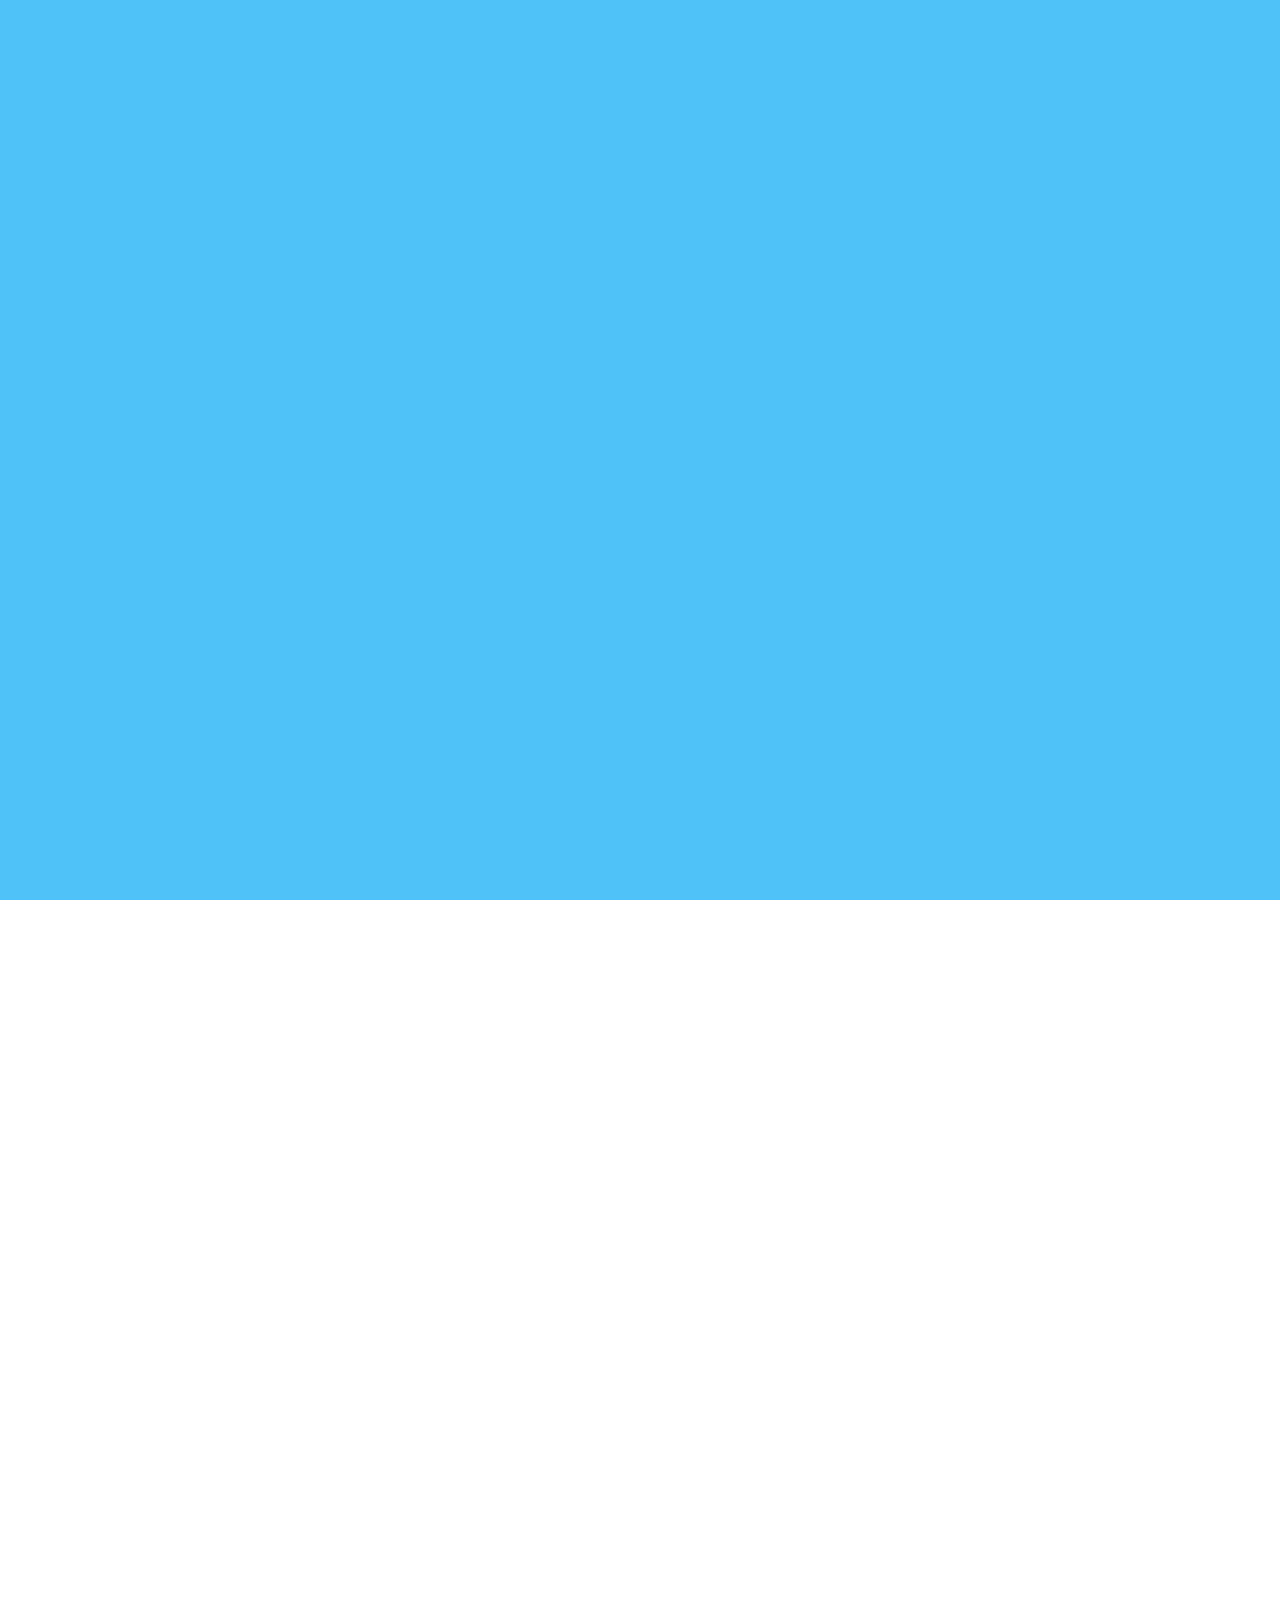
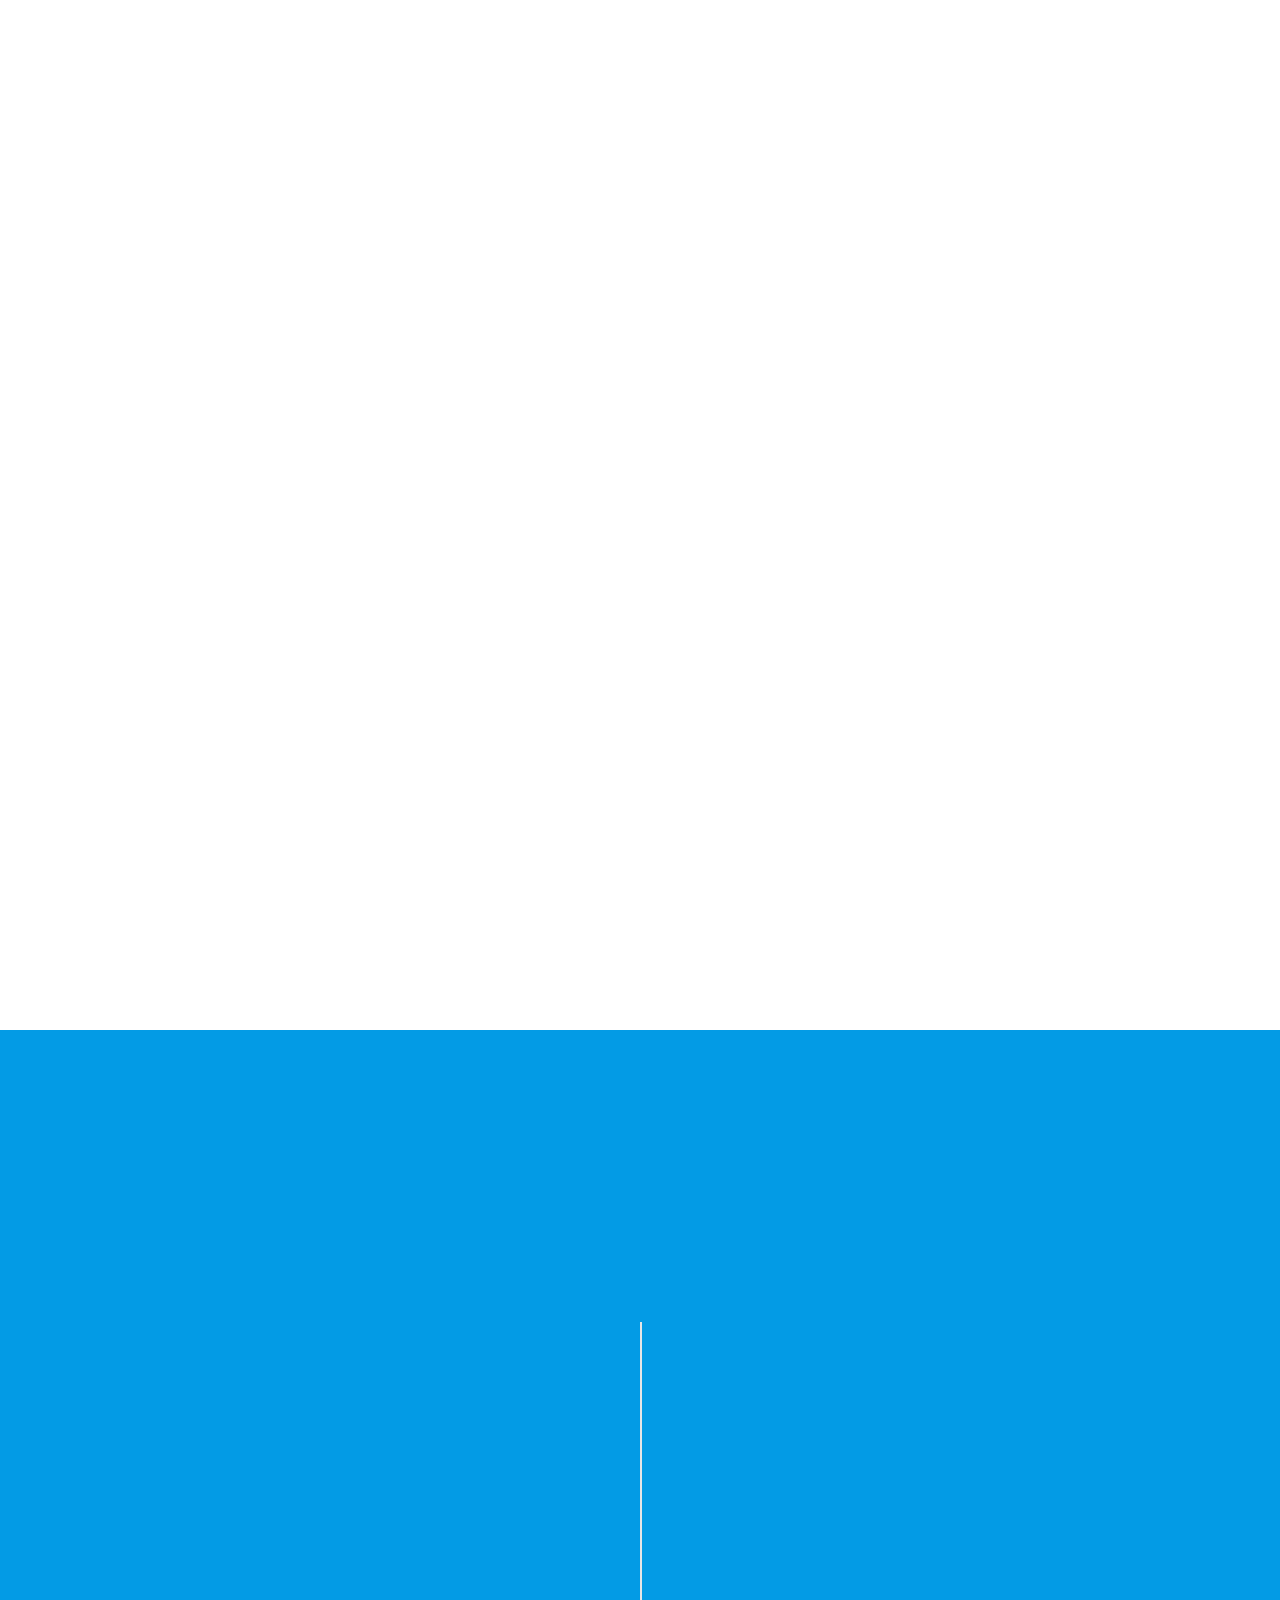
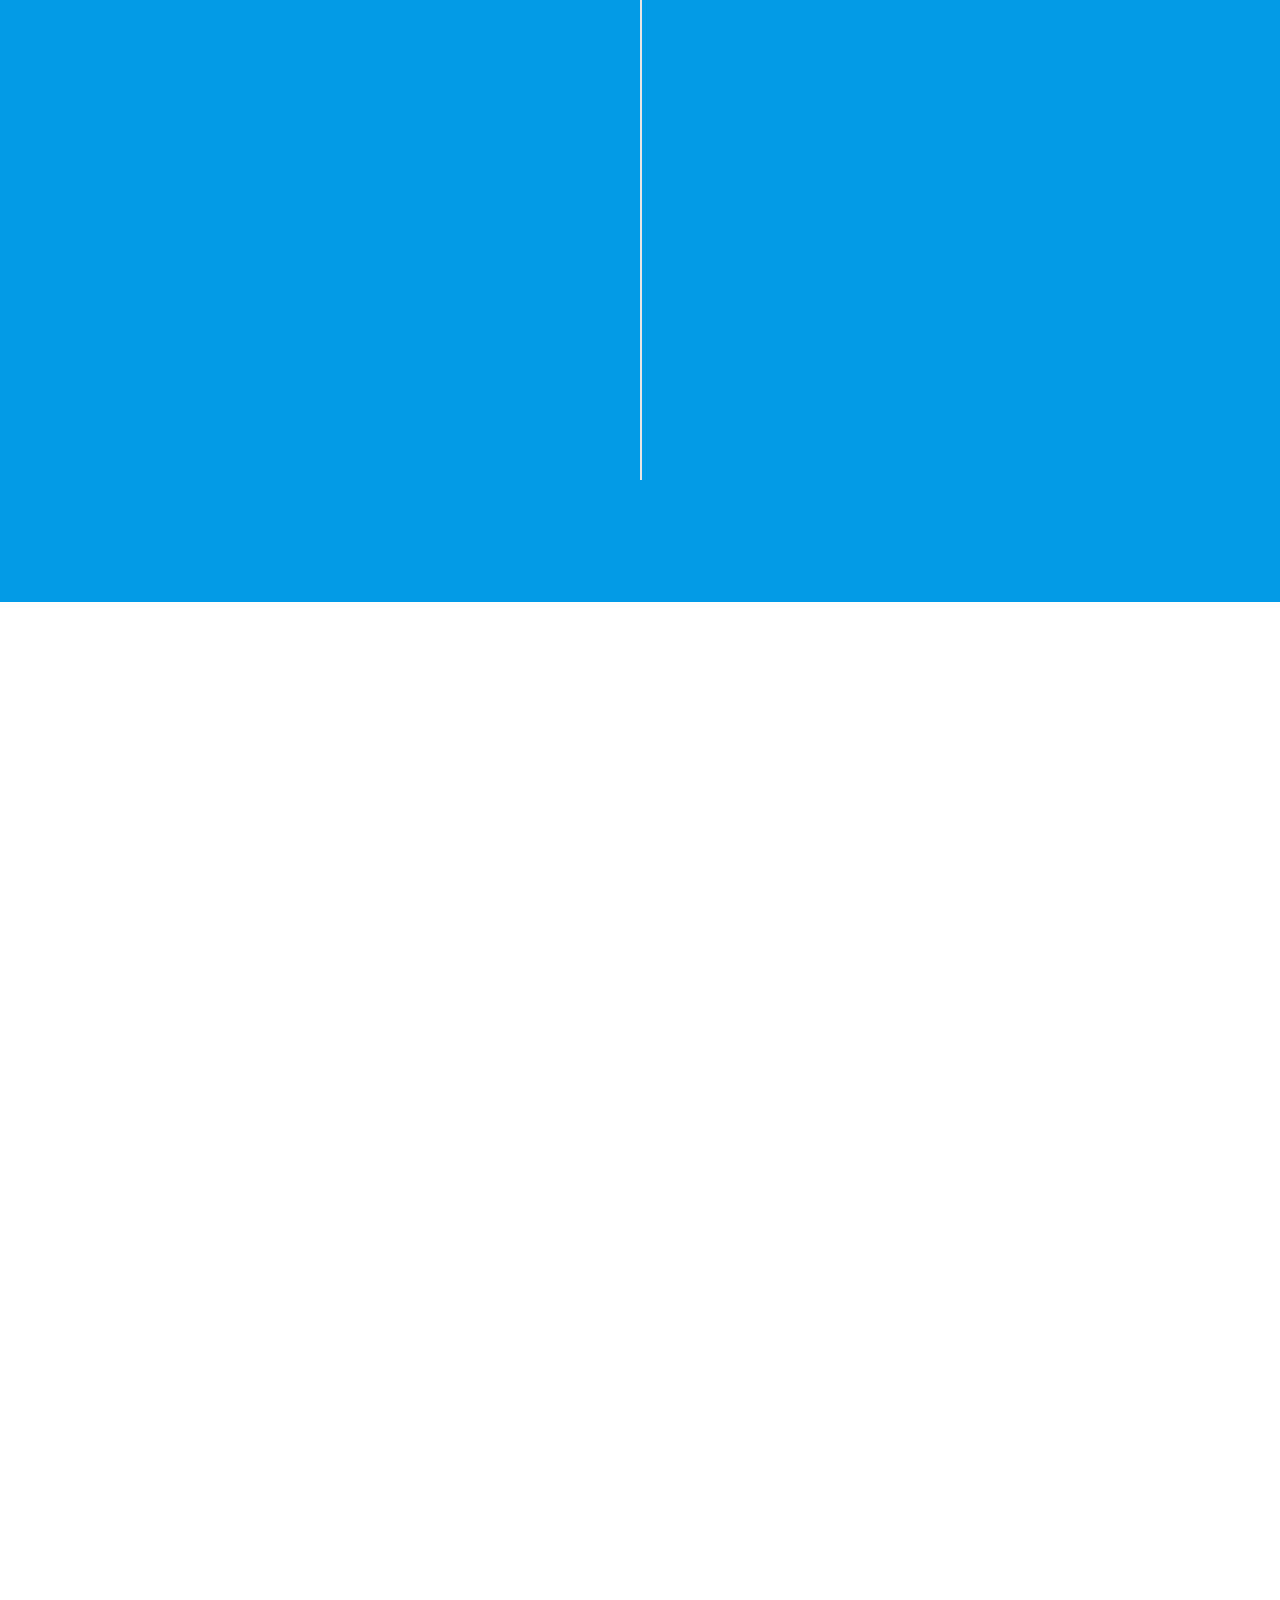
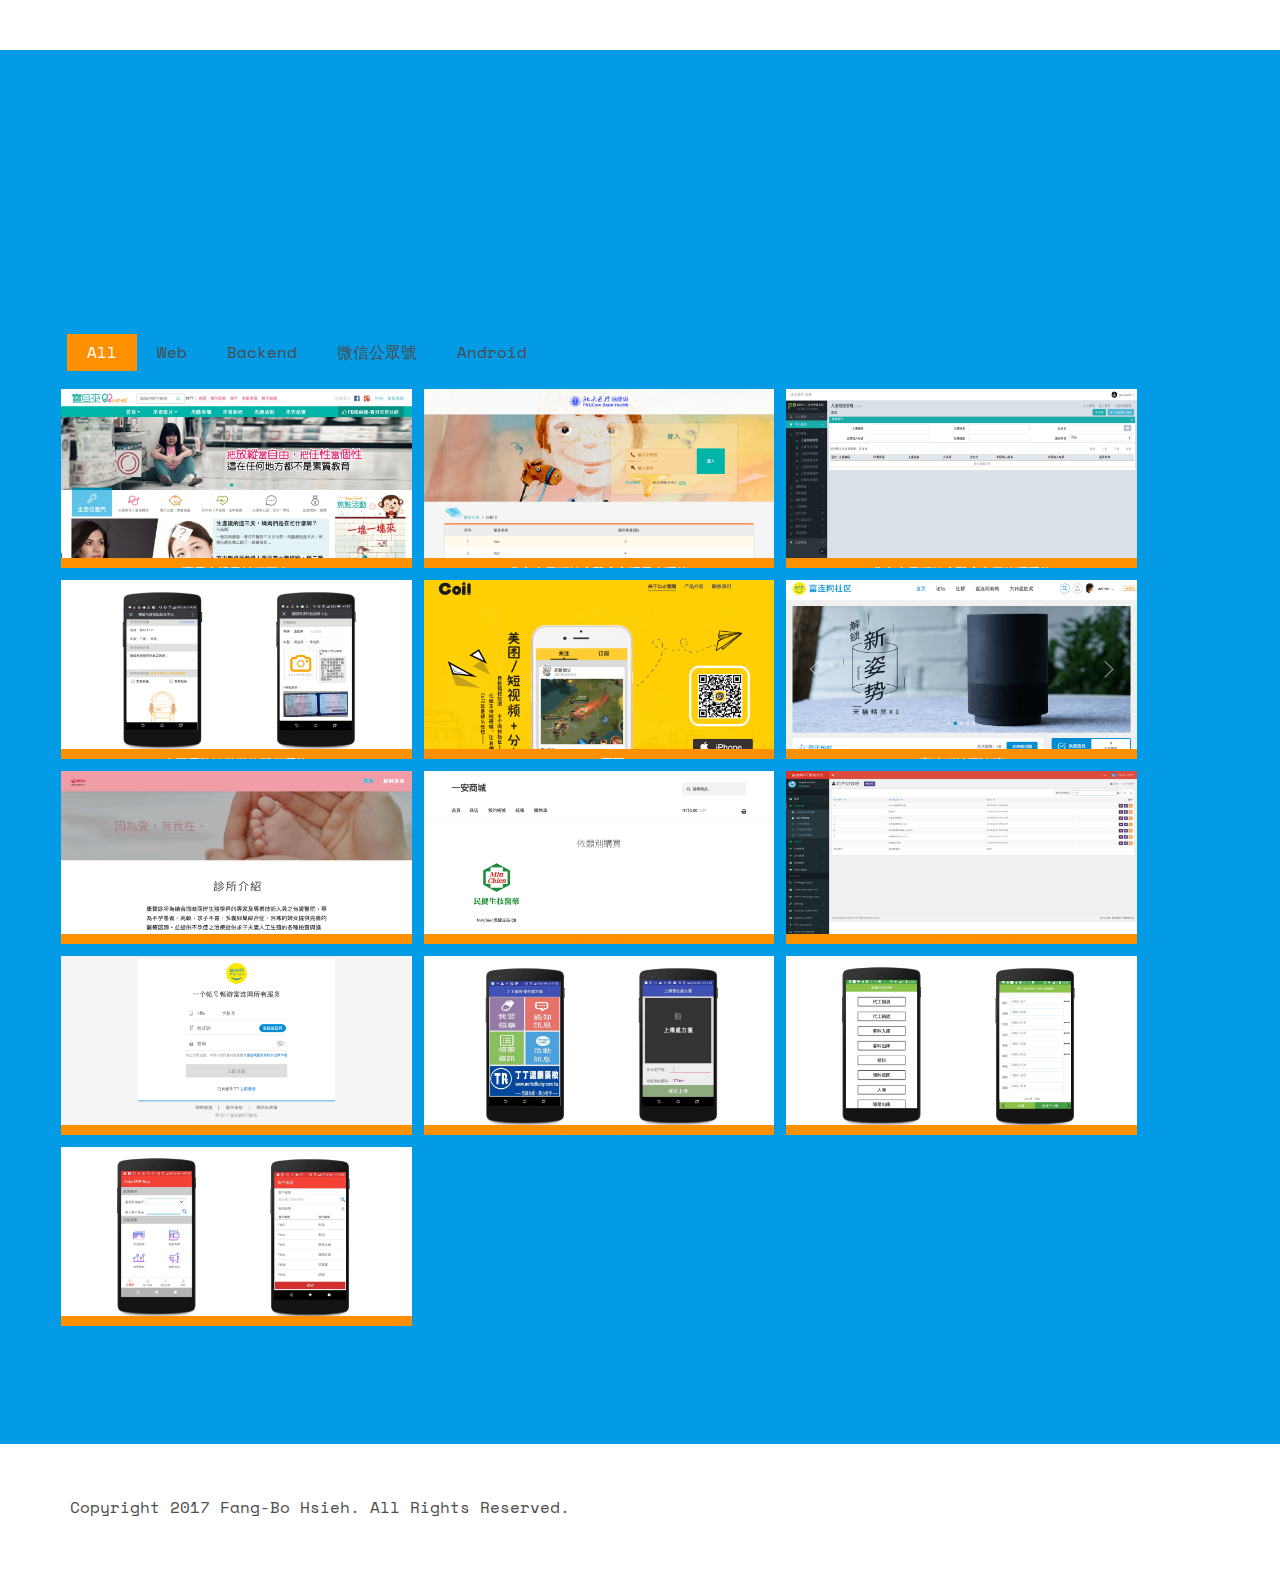
<file: index.html>
<!DOCTYPE HTML>
<html>
<head>
    <meta charset="utf-8">
    <meta http-equiv="X-UA-Compatible" content="IE=edge">
    <title>FangBo's Profile</title>
    <meta name="viewport" content="width=device-width, initial-scale=1">
    <meta name="description" content="Edward's Resume" />
    <meta name="keywords" content="Fang-Bo Hsieh, Edward, 謝方博, Resume, Php, Laravel, MySQL, Javascript" />
    <meta name="author" content="Fang-Bo" />

    <!-- Facebook and Twitter integration -->
    <meta property="og:title" content="Edward's Resume"/>
    <meta property="og:image" content=""/>
    <meta property="og:url" content="https://fang-bo-hsieh.github.io/"/>
    <meta property="og:site_name" content=""/>
    <meta property="og:description" content=""/>
    <meta name="twitter:title" content="" />
    <meta name="twitter:image" content="" />
    <meta name="twitter:url" content="" />
    <meta name="twitter:card" content="" />

    <link href="https://fonts.googleapis.com/css?family=Space+Mono" rel="stylesheet">
    <link href="https://fonts.googleapis.com/css?family=Kaushan+Script" rel="stylesheet">

    <!-- Animate.css -->
    <link rel="stylesheet" href="css/animate.css">
    <!-- Icomoon Icon Fonts-->
    <link rel="stylesheet" href="css/icomoon.css">
    <!-- Bootstrap  -->
    <link rel="stylesheet" href="css/bootstrap.css">

    <!-- Theme style  -->
    <link rel="stylesheet" href="css/style.css">

    <!-- Modernizr JS -->
    <script src="js/modernizr-2.6.2.min.js"></script>
    <!-- FOR IE9 below -->
    <!--[if lt IE 9]>
    <script src="js/respond.min.js"></script>
    <![endif]-->

</head>
<body>

<div class="fh5co-loader"></div>

<div id="page">
    <header id="fh5co-header" class="fh5co-cover js-fullheight" role="banner" style="background-image:url(images/cover_bg_3.jpg);" data-stellar-background-ratio="0.5">
        <div class="overlay"></div>
        <div class="container">
            <div class="row">
                <div class="col-md-8 col-md-offset-2 text-center">
                    <div class="display-t js-fullheight">
                        <div class="display-tc js-fullheight animate-box" data-animate-effect="fadeIn">
                            <div class="profile-thumb" style="background: url(images/me.jpg);"></div>
                            <h1><span>Edward Hsieh</span></h1>
                            <h3><span>Web Full Stack Developer / Android Developer</span></h3>
                            <p>
                            <ul class="fh5co-social-icons">
                                <!--<li><a href="#"><i class="icon-twitter2"></i></a></li>-->
                                <li><a href="https://www.facebook.com/profile.php?id=100000247220555"><i class="icon-facebook2"></i></a></li>
                                <li><a href="https://www.linkedin.com/in/%E6%96%B9%E5%8D%9A-%E8%AC%9D-8a0968175/"><i class="icon-linkedin2"></i></a></li>
                                <!--<li><a href="#"><i class="icon-dribbble2"></i></a></li>-->
                            </ul>
                            </p>
                        </div>
                    </div>
                </div>
            </div>
        </div>
    </header>

    <div id="fh5co-about" class="animate-box">
        <div class="container">
            <div class="row">
                <div class="col-md-8 col-md-offset-2 text-center fh5co-heading">
                    <h2>關於我</h2>
                </div>
            </div>
            <div class="row">
                <div class="col-md-4">
                    <ul class="info">
                        <li><span class="first-block">中文名:</span><span class="second-block">謝方博</span></li>
                        <li><span class="first-block">手機:</span><span class="second-block">0930025806</span></li>
                        <li><span class="first-block">Email:</span><span class="second-block">h3391831@gmail.com</span></li>
                        <li><span class="first-block">年資:</span><span class="second-block">4年</span></li>
                        <!--<li><span class="first-block">Website:</span><span class="second-block">www.yoursite.com</span></li>-->
                        <!--<li><span class="first-block">Address:</span><span class="second-block">198 West 21th Street, Suite 721 New York NY 10016</span></li>-->
                    </ul>
                </div>
                <div class="col-md-8">
                    <p>我是謝方博 (Edward)，出生於高雄市三民區，今年二十七歲，是個土生土長的高雄人。其實小時候沒想過自己會從事電腦相關的行業，  不過陰錯陽差的進入了高師大軟體工程系，
                        在學期間發現自己對於寫程式蠻有興趣，加上自己樂於學習新的事物以及技術，因此堅定了以後要走的路，大學專題為具影音編輯功能之車載行動數位點對點串流廣播平台，
                        除了用自己熟悉的Java程式語言完成了廣播平台系統  ，也學習了許多關於網路與影音傳輸的知識。藉由大學的在校成績與專題，
                        順利推甄上了成功大學電腦與通信研究所，  碩士班期間也幫忙建立與維護電機系上網頁，奠定了網頁開發的能力。
                        畢業論文為IEEE  802.11n上運用訊框聚集性網路編碼之研究與分析，  針對IEEE802.11n的特性，使用一套經過改良過的Network  coding技術來提升傳輸的可靠度與吞吐量，
                        論文也順利投稿上<a href="http://ieeexplore.ieee.org/document/6882772/">IEEE Wireless Communications Letters</a>期刊，
                        研究所兩年收穫許多，除了紮實地做研究，更重要的是訓練獨自解決問題能力，為職場生涯做足了準備</p>
                    <p>碩士班畢業後，為了讓自己在資訊領域的學習道路不中斷，選擇了研發替代役於鴻海科技任職，參與了多個專案的開發，
                        工作內容除了系統的需求分析與架構設計，主要使用PHP與Laravel框架專注於網頁前後端與API接口的開發，
                        投入了很多時間讓產品上線，並於過程中不斷累積實務經驗與持續精進自己的開發技術。
                        我相信成長的路途是沒有終點的，希望持續加強自己的實力，期許自己能做出更多更棒的軟體產品來造福人群 </p>

                    <p>My name is Fang-Bo Hsieh. I am 28 years old. I was born and grow up in Kaohsiung City. When I was young,
                        I didn’t think that I would be engaged in computer science industries.
                        However, after I entered to Software Engineering Department of Normal University . I found myself
                        interested in writing computer programs, and I was curious to learn new
                        things and techniques. So I decided to be a software engineering in the future.
                        My university graduation project is using Java to build a streaming broadcast platform system.
                        It makes me learn a lot about network and streaming transmission knowledge. Through the
                        university's school achievements and thesis, I got a chance to get in Institute of Computer
                        and Communication Engineering of National Cheng Kung University(NCKU). My graduation thesis is
                        the research and analysis of the use of frame aggregation network coding on IEEE 802.11n. Based on the
                        characteristics of IEEE802.11n, a set of improved Network coding technology is used to improve the reliability
                        and throughput of transmission. At the end of 2014, IEEE Wireless Communications Letters journal accept
                        <a href="http://ieeexplore.ieee.org/document/6882772/">my paper</a>, During the two years, it is
                        important to train the ability to solve problems alone and I was also assigned to establish
                        and maintain the webpage of NCKU EE department, which laid the foundation for web development.</p>
                    <p>After graduating from master, in order to keep learning, I chose the Research and Development
                        Substitute Services, and work in HonHai Technology . During these years,
                        I have participated in several projects, including system requirements
                        analysis and architecture design, using PHP with Laravel framework to
                        develop web system. I have invested a lot of time to make product
                        online, which accumulate many practical experiences and make my
                        development skill improvement.</p>
                    <p>I believe that there is no end to the road to growth. I hope to continue to
                        strengthen my skill and hope that I can make more and better software
                        products to benefit people.</p>
                    <!--<p>-->
                        <!--<ul class="fh5co-social-icons">-->
                            <!--<li><a href="#"><i class="icon-twitter2"></i></a></li>-->
                            <!--<li><a href="#"><i class="icon-facebook3"></i></a></li>-->
                            <!--<li><a href="#"><i class="icon-linkedin2"></i></a></li>-->
                            <!--<li><a href="#"><i class="icon-dribbble2"></i></a></li>-->
                        <!--</ul>-->
                    <!--</p>-->
                </div>
            </div>
        </div>
    </div>

    <div id="fh5co-resume" class="fh5co-bg-dark">
        <div class="container">
            <div class="row animate-box">
                <div class="col-md-8 col-md-offset-2 text-center fh5co-heading">
                    <h2>成長歷程</h2>
                </div>
            </div>
            <div class="row">
                <div class="col-md-12 col-md-offset-0">
                    <ul class="timeline">
                        <li class="timeline-heading text-center animate-box">
                            <div><h3>工作經歷</h3></div>
                        </li>
                        <li class="animate-box timeline-unverted">
                            <div class="timeline-badge"><i class="icon-suitcase"></i></div>
                            <div class="timeline-panel">
                                <div class="timeline-heading">
                                    <h3 class="timeline-title">Web Developer</h3>
                                    <span class="company">鴻海精密工業 - 2014 - Current</span>
                                </div>
                                <div class="timeline-body">
                                    <p>web full stack - LNMP (Linux+Nginx+Mysql+Php) / HTML5 + Javascript </p>
                                </div>
                            </div>
                        </li>
                        <br>
                        <li class="timeline-heading text-center animate-box">
                            <div><h3>學歷</h3></div>
                        </li>
                        <li class="timeline-inverted animate-box">
                            <div class="timeline-badge"><i class="icon-graduation-cap"></i></div>
                            <div class="timeline-panel">
                                <div class="timeline-heading">
                                    <h3 class="timeline-title">研究所</h3>
                                    <span class="company">成功大學電腦與通信研究所 - 2012 - 2014</span>
                                </div>
                                <div class="timeline-body">
                                    <p>碩士班論文:IEEE 802.11n上運用訊框聚集性網路編碼之研究與分析</p>
                                </div>
                            </div>
                        </li>
                        <li class="animate-box timeline-unverted">
                            <div class="timeline-badge"><i class="icon-graduation-cap"></i></div>
                            <div class="timeline-panel">
                                <div class="timeline-heading">
                                    <h3 class="timeline-title">大學</h3>
                                    <span class="company">國立高雄師範大學軟體工程系 - 2008 - 2012</span>
                                </div>
                                <div class="timeline-body">
                                    <p>大學專題：具影音編輯功能之車載行動數位點對點串流廣播平台</p>
                                </div>
                            </div>
                        </li>
                        <li class="timeline-inverted animate-box">
                            <div class="timeline-badge"><i class="icon-graduation-cap"></i></div>
                            <div class="timeline-panel">
                                <div class="timeline-heading">
                                    <h3 class="timeline-title">高中</h3>
                                    <span class="company">國立鳳新高中 - 2005 - 2008</span>
                                </div>
                            </div>
                        </li>
                    </ul>
                </div>
            </div>
        </div>
    </div>


    <div id="fh5co-skills" class="animate-box">
        <div class="container">
            <div class="row">
                <div class="col-md-8 col-md-offset-2 text-center fh5co-heading">
                    <h2>專長/技能</h2>
                </div>
            </div>
            <div class="row row-pb-md">
                <div class="col-md-3 col-sm-6 col-xs-12 text-center">
                    <div class="chart" data-percent="90"><span><strong>HTML5</strong>90%</span></div>
                </div>
                <div class="col-md-3 col-sm-6 col-xs-12 text-center">
                    <div class="chart" data-percent="40"><span><strong>CSS</strong>40%</span></div>
                </div>
                <div class="col-md-3 col-sm-6 col-xs-12 text-center">
                    <div class="chart" data-percent="75"><span><strong>Javascript</strong>75%</span></div>
                </div>
                <div class="col-md-3 col-sm-6 col-xs-12 text-center">
                    <div class="chart" data-percent="80"><span><strong>jQuery</strong>80%</span></div>
                </div>

                <div class="col-md-3 col-sm-6 col-xs-12 text-center">
                    <div class="chart" data-percent="95"><span><strong>PHP</strong>90%</span></div>
                </div>
                <div class="col-md-3 col-sm-6 col-xs-12 text-center">
                    <div class="chart" data-percent="70"><span><strong>MySQL</strong>70%</span></div>
                </div>
                <div class="col-md-3 col-sm-6 col-xs-12 text-center">
                    <div class="chart" data-percent="60"><span><strong>Linux</strong>60%</span></div>
                </div>
                <div class="col-md-3 col-sm-6 col-xs-12 text-center">
                    <div class="chart" data-percent="60"><span><strong>Nginx</strong>60%</span></div>
                </div>
                <div class="col-md-3 col-sm-6 col-xs-12 text-center">
                    <div class="chart" data-percent="70"><span><strong>Java</strong>70%</span></div>
                </div>
                <div class="col-md-3 col-sm-6 col-xs-12 text-center">
                    <div class="chart" data-percent="50"><span><strong>Android</strong>50%</span></div>
                </div>
                <div class="col-md-3 col-sm-6 col-xs-12 text-center">
                    <div class="chart" data-percent="30"><span><strong>Nodejs</strong>30%</span></div>
                </div>
            </div>
        </div>

    </div>

    <div id="fh5co-work" class="fh5co-bg-dark">
        <div class="container">
            <div class="row animate-box">
                <div class="col-md-8 col-md-offset-2 text-center fh5co-heading">
                    <h2>參與的專案與作品</h2>
                </div>
            </div>
            <div class="row">
                <ul id="filters" class="clearfix">
                    <li><span class="filter active" data-filter="full backend wechat android">All</span></li>
                    <li><span class="filter" data-filter="full">Web</span></li>
                    <li><span class="filter" data-filter="backend">Backend</span></li>
                    <li><span class="filter" data-filter="wechat">微信公眾號</span></li>
                    <li><span class="filter" data-filter="android">Android</span></li>
                </ul>
            </div>
            <div id="portfolio-list" class="row">
                <!--<div class="col-md-3 text-center col-padding animate-box portfolio full" data-cat="full">-->
                    <!--<a href="http://bbcomes.com" class="work" style="background-image: url(images/portfolio-1.jpg);">-->
                        <!--<div class="desc">-->
                            <!--<h3>寶貝來親子社群</h3>-->
                            <!--<span>Php(Phalcon) + Mysql</span>-->
                        <!--</div>-->
                    <!--</a>-->
                <!--</div>-->
                <div class="text-center col-padding portfolio full" data-cat="full">
                    <div class="portfolio-wrapper">
                        <img src="images/bbcomes.png" alt="" style="top: 0px;">
                        <div class="label">
                            <div class="label-text">
                                <a class="text-title">寶貝來親子社群平台</a>
                                <span class="text-category">Php(Phalcon) + MySQL</span>
                            </div>
                            <div class="label-bg"></div>
                        </div>
                    </div>
                </div>
                <div class="text-center col-padding portfolio wechat" data-cat="wechat">
                    <div class="portfolio-wrapper">
                        <img src="images/scalogram.png" alt="" style="top: 0px;">
                        <div class="label">
                            <div class="label-text">
                                <a class="text-title">北京大學腦健康醫療心理量表系統</a>
                                <span class="text-category">Php(Phalcon) + MySQL</span>
                            </div>
                            <div class="label-bg"></div>
                        </div>
                    </div>
                </div>
                <div class="text-center col-padding portfolio full" data-cat="full">
                    <div class="portfolio-wrapper">
                        <img src="images/bms.png" alt="" style="top: 0px;">
                        <div class="label">
                            <div class="label-text">
                                <a class="text-title">北京大學腦健康醫療商業管理系統</a>
                                <span class="text-category">Java(Spring) + Angular1.5 + MySQL</span>
                            </div>
                            <div class="label-bg"></div>
                        </div>
                    </div>
                </div>
                <div class="text-center col-padding portfolio wechat" data-cat="wechat">
                    <div class="portfolio-wrapper">
                        <img src="images/continental.jpg" alt="" style="top: 0px;">
                        <div class="label">
                            <div class="label-text">
                                <a class="text-title">中國馬牌輪胎微信延保系統</a>
                                <span class="text-category">Php(Laravel) + MySQL</span>
                            </div>
                            <div class="label-bg"></div>
                        </div>
                    </div>
                </div>
                <div class="text-center col-padding portfolio full" data-cat="full">
                    <div class="portfolio-wrapper">
                        <img src="images/coil.png" alt="" style="top: 0px;">
                        <div class="label">
                            <div class="label-text">
                                <a class="text-title">Coil圈圈</a>
                                <span class="text-category">ASP.Net MVC4 + MsSQL</span>
                            </div>
                            <div class="label-bg"></div>
                        </div>
                    </div>
                </div>
                <div class="text-center col-padding portfolio full" data-cat="full">
                    <div class="portfolio-wrapper">
                        <img src="images/flnet-bbs.png" alt="" style="top: 0px;">
                        <div class="label">
                            <div class="label-text">
                                <a class="text-title">富連網社區論壇</a>
                                <span class="text-category">Php(Discuz) + MySQL</span>
                            </div>
                            <div class="label-bg"></div>
                        </div>
                    </div>
                </div>
                <div class="text-center col-padding portfolio full" data-cat="full">
                    <div class="portfolio-wrapper">
                        <img src="images/qilinchild.png" alt="" style="top: 0px;">
                        <div class="label">
                            <div class="label-text">
                                <a class="text-title">送子麒麟(形象官網)</a>
                                <span class="text-category">Php(Wordpress) + MySQL</span>
                            </div>
                            <div class="label-bg"></div>
                        </div>
                    </div>
                </div>
                <div class="text-center col-padding portfolio full" data-cat="full">
                    <div class="portfolio-wrapper">
                        <img src="images/enok-shop.hokiya.png" alt="" style="top: 0px;">
                        <div class="label">
                            <div class="label-text">
                                <a class="text-title">一安藥局商城</a>
                                <span class="text-category">Php(Wordpress) + MySQL</span>
                            </div>
                            <div class="label-bg"></div>
                        </div>
                    </div>
                </div>
                <div class="text-center col-padding portfolio backend" data-cat="backend">
                    <div class="portfolio-wrapper">
                        <img src="images/flnet-tv-ad.png" alt="" style="top: 0px;">
                        <div class="label">
                            <div class="label-text">
                                <a class="text-title">中國夏普電視廣告系統</a>
                                <span class="text-category">Php(Laravel) + Nodejs + MySQL</span>
                            </div>
                            <div class="label-bg"></div>
                        </div>
                    </div>
                </div>
                <div class="text-center col-padding portfolio full" data-cat="full">
                    <div class="portfolio-wrapper">
                        <img src="images/flnet-auth.png" alt="" style="top: 0px;">
                        <div class="label">
                            <div class="label-text">
                                <a class="text-title">富連網會員系統</a>
                                <span class="text-category">Php(Laravel) + PostgreSQL</span>
                            </div>
                            <div class="label-bg"></div>
                        </div>
                    </div>
                </div>
                <div class="text-center col-padding portfolio android" data-cat="android">
                    <div class="portfolio-wrapper">
                        <img src="images/dingding.jpg" alt="" style="top: 0px;">
                        <div class="label">
                            <div class="label-text">
                                <a class="text-title">丁丁藥局慢性處方箋App</a>
                                <span class="text-category">Android</span>
                            </div>
                            <div class="label-bg"></div>
                        </div>
                    </div>
                </div>
                <div class="text-center col-padding portfolio android" data-cat="android">
                    <div class="portfolio-wrapper">
                        <img src="images/esta-mes.jpg" alt="" style="top: 0px;">
                        <div class="label">
                            <div class="label-text">
                                <a class="text-title">Esta MES App</a>
                                <span class="text-category">Android</span>
                            </div>
                            <div class="label-bg"></div>
                        </div>
                    </div>
                </div>
                <div class="text-center col-padding portfolio android" data-cat="android">
                    <div class="portfolio-wrapper">
                        <img src="images/esta-erp.jpg" alt="" style="top: 0px;">
                        <div class="label">
                            <div class="label-text">
                                <a class="text-title">Esta ERP App</a>
                                <span class="text-category">Android</span>
                            </div>
                            <div class="label-bg"></div>
                        </div>
                    </div>
                </div>
            </div>
        </div>
    </div>

</div>

<div id="fh5co-footer">
    <div class="container">
        <div class="row">
            <div class="col-md-12">
                <p>Copyright 2017 Fang-Bo Hsieh. All Rights Reserved.</p>
            </div>
        </div>
    </div>
</div>

<div class="gototop js-top">
    <a href="#" class="js-gotop"><i class="icon-arrow-up22"></i></a>
</div>

<!-- jQuery -->
<script src="js/jquery.min.js"></script>
<!-- jQuery Easing -->
<script src="js/jquery.easing.1.3.js"></script>
<!-- Bootstrap -->
<script src="js/bootstrap.min.js"></script>
<!-- Waypoints -->
<script src="js/jquery.waypoints.min.js"></script>
<!-- Stellar Parallax -->
<script src="js/jquery.stellar.min.js"></script>
<!-- Easy PieChart -->
<script src="js/jquery.easypiechart.min.js"></script>
<!-- MixItUp -->
<script src="js/jquery.mixitup.min.js"></script>

<!-- Main -->
<script src="js/main.js"></script>

</body>
</html>
</file>
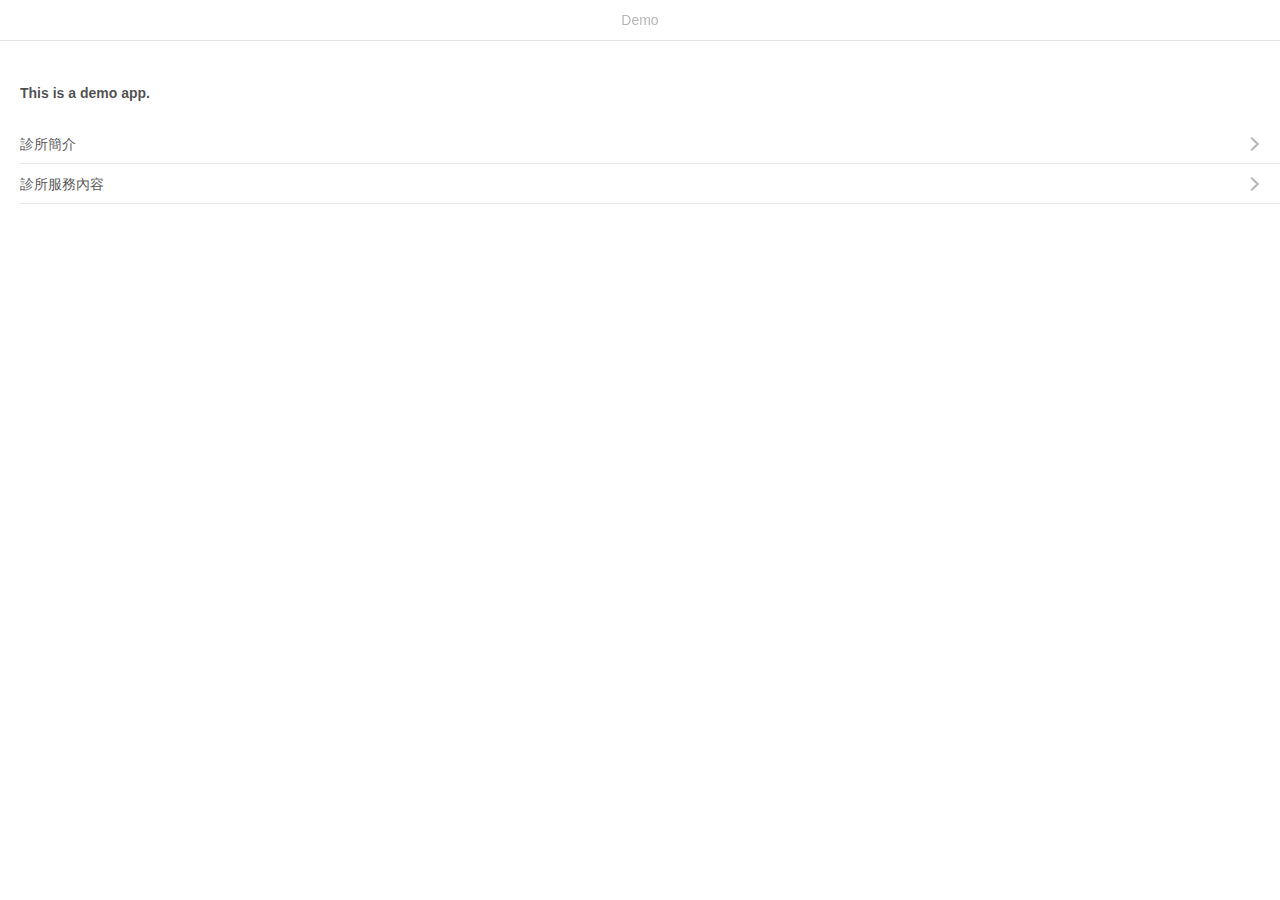
<file: qilinchild-demo.html>
<!DOCTYPE HTML>
<html>
<head>
    <meta charset="utf-8">
    <meta http-equiv="X-UA-Compatible" content="IE=edge">
    <title>Youtube demo</title>
    <meta name="viewport" content="width=device-width, initial-scale=1">
    <meta name="description" content="slide demo" />
    <meta name="keywords" content="" />
    <meta name="author" content="Edward" />

    <!-- Facebook and Twitter integration -->
    <meta property="og:title" content=""/>
    <meta property="og:image" content=""/>
    <meta property="og:url" content=""/>
    <meta property="og:site_name" content=""/>
    <meta property="og:description" content=""/>
    <meta name="twitter:title" content="" />
    <meta name="twitter:image" content="" />
    <meta name="twitter:url" content="" />
    <meta name="twitter:card" content="" />

    <link rel="stylesheet" href="css/demo.css?v=7.0.1" />
    <link rel="stylesheet" href="http://maxcdn.bootstrapcdn.com/font-awesome/4.7.0/css/font-awesome.min.css" />
    <link rel="stylesheet" href="css/jquery.mmenu.all.css?v=7.0.1" />
    <link rel="stylesheet" href="css/jquery.mhead.css?v=7.0.1" />

    <style>
        .Hidden
        {
            display: none !important;
        }
        li.searchresult
        {
            display: none;
        }
        #locations li span,
        #radius li span
        {
            cursor: pointer;
        }
        .mm-title
        {
            color: #333 !important;
        }
        .mm-counter
        {
            color: #FF6A6C !important;
        }
        .mm-counter
        {
            z-index: -1;
        }
        .mm-navbar-bottom
        {
            border-top: none !important;
            padding: 0 !important;
        }
        .mm-navbar-bottom .button
        {
            border-radius: 0;
        }
        .mm-check:before,
        .mm-btn_prev:before
        {
            border-color: #FF6A6C !important;
        }
    </style>
</head>
<body>
<div id="page">


</div>

<nav id="menu">
    <div id="app">
        <br />
        <p><strong>This is a demo app.</strong><br />
        <ul>
            <li>
                <span>診所簡介</span>

                <!-- subpanel -->
                <div id="intro">
                    <p>
                    保證無痛取卵
                    送子麒麟由首位試管嬰兒著床前基因診斷權威醫師所帶領的專業醫師團隊加上頂級醫療檢測設備，讓您在捐卵過程中達到百分百「無痛」取卵。
                    </p>
                    <br />

                </div>
            </li>
            <li>
                <span>診所服務內容</span>

                <!-- subpanel -->
                <div id="service">
                    <ul>
                        <li class="Divider">&nbsp;</li>
                        <li id="service-location">
                            <em class="Counter">New York</em>
                            <span>Location</span>

                            <!-- subpanel -->
                            <div id="locations">

                            </div>
                        </li>
                    </ul>

                    <br />
                    <a href="#/search" class="button">Search</a>

                </div>
            </li>
        </ul>
    </div>
</nav>

<script src="https://code.jquery.com/jquery-3.2.1.min.js"></script>
<script src="js/jquery.mmenu.all.js?v=7.0.1"></script>
<script src="js/jquery.mhead.js?v=7.0.1"></script>
<script>
    $(function() {

        $("#menu").mmenu({
            offCanvas	: false,
            extensions	: [ "theme-white" ],
            navbar		: {
                title	: "Demo"
            },
            navbars		: true,
            onClick		: {
                setSelected	: false
            }}, { });
        $(".mh-head.mm-sticky").mhead({
            scroll: {
                hide: 200
            }
        });
        $(".mh-head:not(.mm-sticky)").mhead({
            scroll: false
        });


        var $settings = $("#settings");

        var api = $("#menu").data( "mmenu" );

    });
</script>
</body>
</html>
</file>
<file: css/icomoon.css>
@font-face {
    font-family: 'icomoon';
    src:    url('fonts/icomoon.eot?1oniuf');
    src:    url('fonts/icomoon.eot?1oniuf#iefix') format('embedded-opentype'),
        url('fonts/icomoon.ttf?1oniuf') format('truetype'),
        url('fonts/icomoon.woff?1oniuf') format('woff'),
        url('fonts/icomoon.svg?1oniuf#icomoon') format('svg');
    font-weight: normal;
    font-style: normal;
}

[class^="icon-"], [class*=" icon-"] {
    /* use !important to prevent issues with browser extensions that change fonts */
    font-family: 'icomoon' !important;
    speak: none;
    font-style: normal;
    font-weight: normal;
    font-variant: normal;
    text-transform: none;
    line-height: 1;

    /* Better Font Rendering =========== */
    -webkit-font-smoothing: antialiased;
    -moz-osx-font-smoothing: grayscale;
}

.icon-mobile:before {
    content: "\e000";
}
.icon-laptop:before {
    content: "\e001";
}
.icon-desktop:before {
    content: "\e002";
}
.icon-tablet:before {
    content: "\e003";
}
.icon-phone:before {
    content: "\e004";
}
.icon-document:before {
    content: "\e005";
}
.icon-documents:before {
    content: "\e006";
}
.icon-search:before {
    content: "\e007";
}
.icon-clipboard:before {
    content: "\e008";
}
.icon-newspaper:before {
    content: "\e009";
}
.icon-notebook:before {
    content: "\e00a";
}
.icon-book-open:before {
    content: "\e00b";
}
.icon-browser:before {
    content: "\e00c";
}
.icon-calendar:before {
    content: "\e00d";
}
.icon-presentation:before {
    content: "\e00e";
}
.icon-picture:before {
    content: "\e00f";
}
.icon-pictures:before {
    content: "\e010";
}
.icon-video:before {
    content: "\e011";
}
.icon-camera:before {
    content: "\e012";
}
.icon-printer:before {
    content: "\e013";
}
.icon-toolbox:before {
    content: "\e014";
}
.icon-briefcase:before {
    content: "\e015";
}
.icon-wallet:before {
    content: "\e016";
}
.icon-gift:before {
    content: "\e017";
}
.icon-bargraph:before {
    content: "\e018";
}
.icon-grid:before {
    content: "\e019";
}
.icon-expand:before {
    content: "\e01a";
}
.icon-focus:before {
    content: "\e01b";
}
.icon-edit:before {
    content: "\e01c";
}
.icon-adjustments:before {
    content: "\e01d";
}
.icon-ribbon:before {
    content: "\e01e";
}
.icon-hourglass:before {
    content: "\e01f";
}
.icon-lock:before {
    content: "\e020";
}
.icon-megaphone:before {
    content: "\e021";
}
.icon-shield:before {
    content: "\e022";
}
.icon-trophy:before {
    content: "\e023";
}
.icon-flag:before {
    content: "\e024";
}
.icon-map:before {
    content: "\e025";
}
.icon-puzzle:before {
    content: "\e026";
}
.icon-basket:before {
    content: "\e027";
}
.icon-envelope:before {
    content: "\e028";
}
.icon-streetsign:before {
    content: "\e029";
}
.icon-telescope:before {
    content: "\e02a";
}
.icon-gears:before {
    content: "\e02b";
}
.icon-key:before {
    content: "\e02c";
}
.icon-paperclip:before {
    content: "\e02d";
}
.icon-attachment:before {
    content: "\e02e";
}
.icon-pricetags:before {
    content: "\e02f";
}
.icon-lightbulb:before {
    content: "\e030";
}
.icon-layers:before {
    content: "\e031";
}
.icon-pencil:before {
    content: "\e032";
}
.icon-tools:before {
    content: "\e033";
}
.icon-tools-2:before {
    content: "\e034";
}
.icon-scissors:before {
    content: "\e035";
}
.icon-paintbrush:before {
    content: "\e036";
}
.icon-magnifying-glass:before {
    content: "\e037";
}
.icon-circle-compass:before {
    content: "\e038";
}
.icon-linegraph:before {
    content: "\e039";
}
.icon-mic:before {
    content: "\e03a";
}
.icon-strategy:before {
    content: "\e03b";
}
.icon-beaker:before {
    content: "\e03c";
}
.icon-caution:before {
    content: "\e03d";
}
.icon-recycle:before {
    content: "\e03e";
}
.icon-anchor:before {
    content: "\e03f";
}
.icon-profile-male:before {
    content: "\e040";
}
.icon-profile-female:before {
    content: "\e041";
}
.icon-bike:before {
    content: "\e042";
}
.icon-wine:before {
    content: "\e043";
}
.icon-hotairballoon:before {
    content: "\e044";
}
.icon-globe:before {
    content: "\e045";
}
.icon-genius:before {
    content: "\e046";
}
.icon-map-pin:before {
    content: "\e047";
}
.icon-dial:before {
    content: "\e048";
}
.icon-chat:before {
    content: "\e049";
}
.icon-heart:before {
    content: "\e04a";
}
.icon-cloud:before {
    content: "\e04b";
}
.icon-upload:before {
    content: "\e04c";
}
.icon-download:before {
    content: "\e04d";
}
.icon-target:before {
    content: "\e04e";
}
.icon-hazardous:before {
    content: "\e04f";
}
.icon-piechart:before {
    content: "\e050";
}
.icon-speedometer:before {
    content: "\e051";
}
.icon-global:before {
    content: "\e052";
}
.icon-compass:before {
    content: "\e053";
}
.icon-lifesaver:before {
    content: "\e054";
}
.icon-clock:before {
    content: "\e055";
}
.icon-aperture:before {
    content: "\e056";
}
.icon-quote:before {
    content: "\e057";
}
.icon-scope:before {
    content: "\e058";
}
.icon-alarmclock:before {
    content: "\e059";
}
.icon-refresh:before {
    content: "\e05a";
}
.icon-happy:before {
    content: "\e05b";
}
.icon-sad:before {
    content: "\e05c";
}
.icon-facebook:before {
    content: "\e05d";
}
.icon-twitter:before {
    content: "\e05e";
}
.icon-googleplus:before {
    content: "\e05f";
}
.icon-rss:before {
    content: "\e060";
}
.icon-tumblr:before {
    content: "\e061";
}
.icon-linkedin:before {
    content: "\e062";
}
.icon-dribbble:before {
    content: "\e063";
}
.icon-box2:before {
    content: "\ea82";
}
.icon-write:before {
    content: "\ea83";
}
.icon-clock2:before {
    content: "\ea84";
}
.icon-reply2:before {
    content: "\ea85";
}
.icon-reply-all2:before {
    content: "\ea86";
}
.icon-forward2:before {
    content: "\ea87";
}
.icon-flag2:before {
    content: "\ea88";
}
.icon-search2:before {
    content: "\ea89";
}
.icon-trash2:before {
    content: "\ea8a";
}
.icon-envelope2:before {
    content: "\ea8b";
}
.icon-bubble:before {
    content: "\ea8c";
}
.icon-bubbles:before {
    content: "\ea8d";
}
.icon-user2:before {
    content: "\ea8e";
}
.icon-users2:before {
    content: "\ea8f";
}
.icon-cloud2:before {
    content: "\ea90";
}
.icon-download2:before {
    content: "\ea91";
}
.icon-upload2:before {
    content: "\ea92";
}
.icon-rain:before {
    content: "\ea93";
}
.icon-sun:before {
    content: "\ea94";
}
.icon-moon2:before {
    content: "\ea95";
}
.icon-bell2:before {
    content: "\ea96";
}
.icon-folder2:before {
    content: "\ea97";
}
.icon-pin2:before {
    content: "\ea98";
}
.icon-sound2:before {
    content: "\ea99";
}
.icon-microphone:before {
    content: "\ea9a";
}
.icon-camera2:before {
    content: "\ea9b";
}
.icon-image2:before {
    content: "\ea9c";
}
.icon-cog2:before {
    content: "\ea9d";
}
.icon-calendar2:before {
    content: "\ea9e";
}
.icon-book2:before {
    content: "\ea9f";
}
.icon-map-marker:before {
    content: "\eaa0";
}
.icon-store:before {
    content: "\eaa1";
}
.icon-support:before {
    content: "\eaa2";
}
.icon-tag2:before {
    content: "\eaa3";
}
.icon-heart2:before {
    content: "\eaa4";
}
.icon-video-camera:before {
    content: "\eaa5";
}
.icon-trophy2:before {
    content: "\eaa6";
}
.icon-cart:before {
    content: "\eaa7";
}
.icon-eye2:before {
    content: "\eaa8";
}
.icon-cancel:before {
    content: "\eaa9";
}
.icon-chart:before {
    content: "\eaaa";
}
.icon-target2:before {
    content: "\eaab";
}
.icon-printer2:before {
    content: "\eaac";
}
.icon-location2:before {
    content: "\eaad";
}
.icon-bookmark2:before {
    content: "\eaae";
}
.icon-monitor:before {
    content: "\eaaf";
}
.icon-cross2:before {
    content: "\eab0";
}
.icon-plus2:before {
    content: "\eab1";
}
.icon-left:before {
    content: "\eab2";
}
.icon-up:before {
    content: "\eab3";
}
.icon-browser2:before {
    content: "\eab4";
}
.icon-windows:before {
    content: "\eab5";
}
.icon-switch2:before {
    content: "\eab6";
}
.icon-dashboard:before {
    content: "\eab7";
}
.icon-play:before {
    content: "\eab8";
}
.icon-fast-forward:before {
    content: "\eab9";
}
.icon-next:before {
    content: "\eaba";
}
.icon-refresh2:before {
    content: "\eabb";
}
.icon-film:before {
    content: "\eabc";
}
.icon-home2:before {
    content: "\eabd";
}
.icon-add-to-list:before {
    content: "\e901";
}
.icon-classic-computer:before {
    content: "\e902";
}
.icon-controller-fast-backward:before {
    content: "\e903";
}
.icon-creative-commons-attribution:before {
    content: "\e904";
}
.icon-creative-commons-noderivs:before {
    content: "\e905";
}
.icon-creative-commons-noncommercial-eu:before {
    content: "\e906";
}
.icon-creative-commons-noncommercial-us:before {
    content: "\e907";
}
.icon-creative-commons-public-domain:before {
    content: "\e908";
}
.icon-creative-commons-remix:before {
    content: "\e909";
}
.icon-creative-commons-share:before {
    content: "\e90a";
}
.icon-creative-commons-sharealike:before {
    content: "\e90b";
}
.icon-creative-commons:before {
    content: "\e90c";
}
.icon-document-landscape:before {
    content: "\e90d";
}
.icon-remove-user:before {
    content: "\e90e";
}
.icon-warning:before {
    content: "\e90f";
}
.icon-arrow-bold-down:before {
    content: "\e910";
}
.icon-arrow-bold-left:before {
    content: "\e911";
}
.icon-arrow-bold-right:before {
    content: "\e912";
}
.icon-arrow-bold-up:before {
    content: "\e913";
}
.icon-arrow-down:before {
    content: "\e914";
}
.icon-arrow-left:before {
    content: "\e915";
}
.icon-arrow-long-down:before {
    content: "\e916";
}
.icon-arrow-long-left:before {
    content: "\e917";
}
.icon-arrow-long-right:before {
    content: "\e918";
}
.icon-arrow-long-up:before {
    content: "\e919";
}
.icon-arrow-right:before {
    content: "\e91a";
}
.icon-arrow-up:before {
    content: "\e91b";
}
.icon-arrow-with-circle-down:before {
    content: "\e91c";
}
.icon-arrow-with-circle-left:before {
    content: "\e91d";
}
.icon-arrow-with-circle-right:before {
    content: "\e91e";
}
.icon-arrow-with-circle-up:before {
    content: "\e91f";
}
.icon-bookmark:before {
    content: "\e920";
}
.icon-bookmarks:before {
    content: "\e921";
}
.icon-chevron-down:before {
    content: "\e922";
}
.icon-chevron-left:before {
    content: "\e923";
}
.icon-chevron-right:before {
    content: "\e924";
}
.icon-chevron-small-down:before {
    content: "\e925";
}
.icon-chevron-small-left:before {
    content: "\e926";
}
.icon-chevron-small-right:before {
    content: "\e927";
}
.icon-chevron-small-up:before {
    content: "\e928";
}
.icon-chevron-thin-down:before {
    content: "\e929";
}
.icon-chevron-thin-left:before {
    content: "\e92a";
}
.icon-chevron-thin-right:before {
    content: "\e92b";
}
.icon-chevron-thin-up:before {
    content: "\e92c";
}
.icon-chevron-up:before {
    content: "\e92d";
}
.icon-chevron-with-circle-down:before {
    content: "\e92e";
}
.icon-chevron-with-circle-left:before {
    content: "\e92f";
}
.icon-chevron-with-circle-right:before {
    content: "\e930";
}
.icon-chevron-with-circle-up:before {
    content: "\e931";
}
.icon-cloud3:before {
    content: "\e932";
}
.icon-controller-fast-forward:before {
    content: "\e933";
}
.icon-controller-jump-to-start:before {
    content: "\e934";
}
.icon-controller-next:before {
    content: "\e935";
}
.icon-controller-paus:before {
    content: "\e936";
}
.icon-controller-play:before {
    content: "\e937";
}
.icon-controller-record:before {
    content: "\e938";
}
.icon-controller-stop:before {
    content: "\e939";
}
.icon-controller-volume:before {
    content: "\e93a";
}
.icon-dot-single:before {
    content: "\e93b";
}
.icon-dots-three-horizontal:before {
    content: "\e93c";
}
.icon-dots-three-vertical:before {
    content: "\e93d";
}
.icon-dots-two-horizontal:before {
    content: "\e93e";
}
.icon-dots-two-vertical:before {
    content: "\e93f";
}
.icon-download3:before {
    content: "\e940";
}
.icon-emoji-flirt:before {
    content: "\e941";
}
.icon-flow-branch:before {
    content: "\e942";
}
.icon-flow-cascade:before {
    content: "\e943";
}
.icon-flow-line:before {
    content: "\e944";
}
.icon-flow-parallel:before {
    content: "\e945";
}
.icon-flow-tree:before {
    content: "\e946";
}
.icon-install:before {
    content: "\e947";
}
.icon-layers2:before {
    content: "\e948";
}
.icon-open-book:before {
    content: "\e949";
}
.icon-resize-100:before {
    content: "\e94a";
}
.icon-resize-full-screen:before {
    content: "\e94b";
}
.icon-save:before {
    content: "\e94c";
}
.icon-select-arrows:before {
    content: "\e94d";
}
.icon-sound-mute:before {
    content: "\e94e";
}
.icon-sound:before {
    content: "\e94f";
}
.icon-trash:before {
    content: "\e950";
}
.icon-triangle-down:before {
    content: "\e951";
}
.icon-triangle-left:before {
    content: "\e952";
}
.icon-triangle-right:before {
    content: "\e953";
}
.icon-triangle-up:before {
    content: "\e954";
}
.icon-uninstall:before {
    content: "\e955";
}
.icon-upload-to-cloud:before {
    content: "\e956";
}
.icon-upload3:before {
    content: "\e957";
}
.icon-add-user:before {
    content: "\e958";
}
.icon-address:before {
    content: "\e959";
}
.icon-adjust:before {
    content: "\e95a";
}
.icon-air:before {
    content: "\e95b";
}
.icon-aircraft-landing:before {
    content: "\e95c";
}
.icon-aircraft-take-off:before {
    content: "\e95d";
}
.icon-aircraft:before {
    content: "\e95e";
}
.icon-align-bottom:before {
    content: "\e95f";
}
.icon-align-horizontal-middle:before {
    content: "\e960";
}
.icon-align-left:before {
    content: "\e961";
}
.icon-align-right:before {
    content: "\e962";
}
.icon-align-top:before {
    content: "\e963";
}
.icon-align-vertical-middle:before {
    content: "\e964";
}
.icon-archive:before {
    content: "\e965";
}
.icon-area-graph:before {
    content: "\e966";
}
.icon-attachment2:before {
    content: "\e967";
}
.icon-awareness-ribbon:before {
    content: "\e968";
}
.icon-back-in-time:before {
    content: "\e969";
}
.icon-back:before {
    content: "\e96a";
}
.icon-bar-graph:before {
    content: "\e96b";
}
.icon-battery:before {
    content: "\e96c";
}
.icon-beamed-note:before {
    content: "\e96d";
}
.icon-bell:before {
    content: "\e96e";
}
.icon-blackboard:before {
    content: "\e96f";
}
.icon-block:before {
    content: "\e970";
}
.icon-book:before {
    content: "\e971";
}
.icon-bowl:before {
    content: "\e972";
}
.icon-box:before {
    content: "\e973";
}
.icon-briefcase2:before {
    content: "\e974";
}
.icon-browser3:before {
    content: "\e975";
}
.icon-brush:before {
    content: "\e976";
}
.icon-bucket:before {
    content: "\e977";
}
.icon-cake:before {
    content: "\e978";
}
.icon-calculator:before {
    content: "\e979";
}
.icon-calendar3:before {
    content: "\e97a";
}
.icon-camera3:before {
    content: "\e97b";
}
.icon-ccw:before {
    content: "\e97c";
}
.icon-chat2:before {
    content: "\e97d";
}
.icon-check:before {
    content: "\e97e";
}
.icon-circle-with-cross:before {
    content: "\e97f";
}
.icon-circle-with-minus:before {
    content: "\e980";
}
.icon-circle-with-plus:before {
    content: "\e981";
}
.icon-circle:before {
    content: "\e982";
}
.icon-circular-graph:before {
    content: "\e983";
}
.icon-clapperboard:before {
    content: "\e984";
}
.icon-clipboard2:before {
    content: "\e985";
}
.icon-clock3:before {
    content: "\e986";
}
.icon-code:before {
    content: "\e987";
}
.icon-cog:before {
    content: "\e988";
}
.icon-colours:before {
    content: "\e989";
}
.icon-compass2:before {
    content: "\e98a";
}
.icon-copy:before {
    content: "\e98b";
}
.icon-credit-card:before {
    content: "\e98c";
}
.icon-credit:before {
    content: "\e98d";
}
.icon-cross:before {
    content: "\e98e";
}
.icon-cup:before {
    content: "\e98f";
}
.icon-cw:before {
    content: "\e990";
}
.icon-cycle:before {
    content: "\e991";
}
.icon-database:before {
    content: "\e992";
}
.icon-dial-pad:before {
    content: "\e993";
}
.icon-direction:before {
    content: "\e994";
}
.icon-document2:before {
    content: "\e995";
}
.icon-documents2:before {
    content: "\e996";
}
.icon-drink:before {
    content: "\e997";
}
.icon-drive:before {
    content: "\e998";
}
.icon-drop:before {
    content: "\e999";
}
.icon-edit2:before {
    content: "\e99a";
}
.icon-email:before {
    content: "\e99b";
}
.icon-emoji-happy:before {
    content: "\e99c";
}
.icon-emoji-neutral:before {
    content: "\e99d";
}
.icon-emoji-sad:before {
    content: "\e99e";
}
.icon-erase:before {
    content: "\e99f";
}
.icon-eraser:before {
    content: "\e9a0";
}
.icon-export:before {
    content: "\e9a1";
}
.icon-eye:before {
    content: "\e9a2";
}
.icon-feather:before {
    content: "\e9a3";
}
.icon-flag3:before {
    content: "\e9a4";
}
.icon-flash:before {
    content: "\e9a5";
}
.icon-flashlight:before {
    content: "\e9a6";
}
.icon-flat-brush:before {
    content: "\e9a7";
}
.icon-folder-images:before {
    content: "\e9a8";
}
.icon-folder-music:before {
    content: "\e9a9";
}
.icon-folder-video:before {
    content: "\e9aa";
}
.icon-folder:before {
    content: "\e9ab";
}
.icon-forward:before {
    content: "\e9ac";
}
.icon-funnel:before {
    content: "\e9ad";
}
.icon-game-controller:before {
    content: "\e9ae";
}
.icon-gauge:before {
    content: "\e9af";
}
.icon-globe2:before {
    content: "\e9b0";
}
.icon-graduation-cap:before {
    content: "\e9b1";
}
.icon-grid2:before {
    content: "\e9b2";
}
.icon-hair-cross:before {
    content: "\e9b3";
}
.icon-hand:before {
    content: "\e9b4";
}
.icon-heart-outlined:before {
    content: "\e9b5";
}
.icon-heart3:before {
    content: "\e9b6";
}
.icon-help-with-circle:before {
    content: "\e9b7";
}
.icon-help:before {
    content: "\e9b8";
}
.icon-home:before {
    content: "\e9b9";
}
.icon-hour-glass:before {
    content: "\e9ba";
}
.icon-image-inverted:before {
    content: "\e9bb";
}
.icon-image:before {
    content: "\e9bc";
}
.icon-images:before {
    content: "\e9bd";
}
.icon-inbox:before {
    content: "\e9be";
}
.icon-infinity:before {
    content: "\e9bf";
}
.icon-info-with-circle:before {
    content: "\e9c0";
}
.icon-info:before {
    content: "\e9c1";
}
.icon-key2:before {
    content: "\e9c2";
}
.icon-keyboard:before {
    content: "\e9c3";
}
.icon-lab-flask:before {
    content: "\e9c4";
}
.icon-landline:before {
    content: "\e9c5";
}
.icon-language:before {
    content: "\e9c6";
}
.icon-laptop2:before {
    content: "\e9c7";
}
.icon-leaf:before {
    content: "\e9c8";
}
.icon-level-down:before {
    content: "\e9c9";
}
.icon-level-up:before {
    content: "\e9ca";
}
.icon-lifebuoy:before {
    content: "\e9cb";
}
.icon-light-bulb:before {
    content: "\e9cc";
}
.icon-light-down:before {
    content: "\e9cd";
}
.icon-light-up:before {
    content: "\e9ce";
}
.icon-line-graph:before {
    content: "\e9cf";
}
.icon-link:before {
    content: "\e9d0";
}
.icon-list:before {
    content: "\e9d1";
}
.icon-location-pin:before {
    content: "\e9d2";
}
.icon-location:before {
    content: "\e9d3";
}
.icon-lock-open:before {
    content: "\e9d4";
}
.icon-lock2:before {
    content: "\e9d5";
}
.icon-log-out:before {
    content: "\e9d6";
}
.icon-login:before {
    content: "\e9d7";
}
.icon-loop:before {
    content: "\e9d8";
}
.icon-magnet:before {
    content: "\e9d9";
}
.icon-magnifying-glass2:before {
    content: "\e9da";
}
.icon-mail:before {
    content: "\e9db";
}
.icon-man:before {
    content: "\e9dc";
}
.icon-map2:before {
    content: "\e9dd";
}
.icon-mask:before {
    content: "\e9de";
}
.icon-medal:before {
    content: "\e9df";
}
.icon-megaphone2:before {
    content: "\e9e0";
}
.icon-menu:before {
    content: "\e9e1";
}
.icon-message:before {
    content: "\e9e2";
}
.icon-mic2:before {
    content: "\e9e3";
}
.icon-minus:before {
    content: "\e9e4";
}
.icon-mobile2:before {
    content: "\e9e5";
}
.icon-modern-mic:before {
    content: "\e9e6";
}
.icon-moon:before {
    content: "\e9e7";
}
.icon-mouse:before {
    content: "\e9e8";
}
.icon-music:before {
    content: "\e9e9";
}
.icon-network:before {
    content: "\e9ea";
}
.icon-new-message:before {
    content: "\e9eb";
}
.icon-new:before {
    content: "\e9ec";
}
.icon-news:before {
    content: "\e9ed";
}
.icon-note:before {
    content: "\e9ee";
}
.icon-notification:before {
    content: "\e9ef";
}
.icon-old-mobile:before {
    content: "\e9f0";
}
.icon-old-phone:before {
    content: "\e9f1";
}
.icon-palette:before {
    content: "\e9f2";
}
.icon-paper-plane:before {
    content: "\e9f3";
}
.icon-pencil2:before {
    content: "\e9f4";
}
.icon-phone2:before {
    content: "\e9f5";
}
.icon-pie-chart:before {
    content: "\e9f6";
}
.icon-pin:before {
    content: "\e9f7";
}
.icon-plus:before {
    content: "\e9f8";
}
.icon-popup:before {
    content: "\e9f9";
}
.icon-power-plug:before {
    content: "\e9fa";
}
.icon-price-ribbon:before {
    content: "\e9fb";
}
.icon-price-tag:before {
    content: "\e9fc";
}
.icon-print:before {
    content: "\e9fd";
}
.icon-progress-empty:before {
    content: "\e9fe";
}
.icon-progress-full:before {
    content: "\e9ff";
}
.icon-progress-one:before {
    content: "\ea00";
}
.icon-progress-two:before {
    content: "\ea01";
}
.icon-publish:before {
    content: "\ea02";
}
.icon-quote2:before {
    content: "\ea03";
}
.icon-radio:before {
    content: "\ea04";
}
.icon-reply-all:before {
    content: "\ea05";
}
.icon-reply:before {
    content: "\ea06";
}
.icon-retweet:before {
    content: "\ea07";
}
.icon-rocket:before {
    content: "\ea08";
}
.icon-round-brush:before {
    content: "\ea09";
}
.icon-rss2:before {
    content: "\ea0a";
}
.icon-ruler:before {
    content: "\ea0b";
}
.icon-scissors2:before {
    content: "\ea0c";
}
.icon-share-alternitive:before {
    content: "\ea0d";
}
.icon-share:before {
    content: "\ea0e";
}
.icon-shareable:before {
    content: "\ea0f";
}
.icon-shield2:before {
    content: "\ea10";
}
.icon-shop:before {
    content: "\ea11";
}
.icon-shopping-bag:before {
    content: "\ea12";
}
.icon-shopping-basket:before {
    content: "\ea13";
}
.icon-shopping-cart:before {
    content: "\ea14";
}
.icon-shuffle:before {
    content: "\ea15";
}
.icon-signal:before {
    content: "\ea16";
}
.icon-sound-mix:before {
    content: "\ea17";
}
.icon-sports-club:before {
    content: "\ea18";
}
.icon-spreadsheet:before {
    content: "\ea19";
}
.icon-squared-cross:before {
    content: "\ea1a";
}
.icon-squared-minus:before {
    content: "\ea1b";
}
.icon-squared-plus:before {
    content: "\ea1c";
}
.icon-star-outlined:before {
    content: "\ea1d";
}
.icon-star:before {
    content: "\ea1e";
}
.icon-stopwatch:before {
    content: "\ea1f";
}
.icon-suitcase:before {
    content: "\ea20";
}
.icon-swap:before {
    content: "\ea21";
}
.icon-sweden:before {
    content: "\ea22";
}
.icon-switch:before {
    content: "\ea23";
}
.icon-tablet2:before {
    content: "\ea24";
}
.icon-tag:before {
    content: "\ea25";
}
.icon-text-document-inverted:before {
    content: "\ea26";
}
.icon-text-document:before {
    content: "\ea27";
}
.icon-text:before {
    content: "\ea28";
}
.icon-thermometer:before {
    content: "\ea29";
}
.icon-thumbs-down:before {
    content: "\ea2a";
}
.icon-thumbs-up:before {
    content: "\ea2b";
}
.icon-thunder-cloud:before {
    content: "\ea2c";
}
.icon-ticket:before {
    content: "\ea2d";
}
.icon-time-slot:before {
    content: "\ea2e";
}
.icon-tools2:before {
    content: "\ea2f";
}
.icon-traffic-cone:before {
    content: "\ea30";
}
.icon-tree:before {
    content: "\ea31";
}
.icon-trophy3:before {
    content: "\ea32";
}
.icon-tv:before {
    content: "\ea33";
}
.icon-typing:before {
    content: "\ea34";
}
.icon-unread:before {
    content: "\ea35";
}
.icon-untag:before {
    content: "\ea36";
}
.icon-user:before {
    content: "\ea37";
}
.icon-users:before {
    content: "\ea38";
}
.icon-v-card:before {
    content: "\ea39";
}
.icon-video2:before {
    content: "\ea3a";
}
.icon-vinyl:before {
    content: "\ea3b";
}
.icon-voicemail:before {
    content: "\ea3c";
}
.icon-wallet2:before {
    content: "\ea3d";
}
.icon-water:before {
    content: "\ea3e";
}
.icon-500px-with-circle:before {
    content: "\ea3f";
}
.icon-500px:before {
    content: "\ea40";
}
.icon-basecamp:before {
    content: "\ea41";
}
.icon-behance:before {
    content: "\ea42";
}
.icon-creative-cloud:before {
    content: "\ea43";
}
.icon-dropbox:before {
    content: "\ea44";
}
.icon-evernote:before {
    content: "\ea45";
}
.icon-flattr:before {
    content: "\ea46";
}
.icon-foursquare:before {
    content: "\ea47";
}
.icon-google-drive:before {
    content: "\ea48";
}
.icon-google-hangouts:before {
    content: "\ea49";
}
.icon-grooveshark:before {
    content: "\ea4a";
}
.icon-icloud:before {
    content: "\ea4b";
}
.icon-mixi:before {
    content: "\ea4c";
}
.icon-onedrive:before {
    content: "\ea4d";
}
.icon-paypal:before {
    content: "\ea4e";
}
.icon-picasa:before {
    content: "\ea4f";
}
.icon-qq:before {
    content: "\ea50";
}
.icon-rdio-with-circle:before {
    content: "\ea51";
}
.icon-renren:before {
    content: "\ea52";
}
.icon-scribd:before {
    content: "\ea53";
}
.icon-sina-weibo:before {
    content: "\ea54";
}
.icon-skype-with-circle:before {
    content: "\ea55";
}
.icon-skype:before {
    content: "\ea56";
}
.icon-slideshare:before {
    content: "\ea57";
}
.icon-smashing:before {
    content: "\ea58";
}
.icon-soundcloud:before {
    content: "\ea59";
}
.icon-spotify-with-circle:before {
    content: "\ea5a";
}
.icon-spotify:before {
    content: "\ea5b";
}
.icon-swarm:before {
    content: "\ea5c";
}
.icon-vine-with-circle:before {
    content: "\ea5d";
}
.icon-vine:before {
    content: "\ea5e";
}
.icon-vk-alternitive:before {
    content: "\ea5f";
}
.icon-vk-with-circle:before {
    content: "\ea60";
}
.icon-vk:before {
    content: "\ea61";
}
.icon-xing-with-circle:before {
    content: "\ea62";
}
.icon-xing:before {
    content: "\ea63";
}
.icon-yelp:before {
    content: "\ea64";
}
.icon-dribbble-with-circle:before {
    content: "\ea65";
}
.icon-dribbble2:before {
    content: "\ea66";
}
.icon-facebook-with-circle:before {
    content: "\ea67";
}
.icon-facebook2:before {
    content: "\ea68";
}
.icon-flickr-with-circle:before {
    content: "\ea69";
}
.icon-flickr:before {
    content: "\ea6a";
}
.icon-github-with-circle:before {
    content: "\ea6b";
}
.icon-github:before {
    content: "\ea6c";
}
.icon-google-with-circle:before {
    content: "\ea6d";
}
.icon-google:before {
    content: "\ea6e";
}
.icon-instagram-with-circle:before {
    content: "\ea6f";
}
.icon-instagram:before {
    content: "\ea70";
}
.icon-lastfm-with-circle:before {
    content: "\ea71";
}
.icon-lastfm:before {
    content: "\ea72";
}
.icon-linkedin-with-circle:before {
    content: "\ea73";
}
.icon-linkedin2:before {
    content: "\ea74";
}
.icon-pinterest-with-circle:before {
    content: "\ea75";
}
.icon-pinterest:before {
    content: "\ea76";
}
.icon-rdio:before {
    content: "\ea77";
}
.icon-stumbleupon-with-circle:before {
    content: "\ea78";
}
.icon-stumbleupon:before {
    content: "\ea79";
}
.icon-tumblr-with-circle:before {
    content: "\ea7a";
}
.icon-tumblr2:before {
    content: "\ea7b";
}
.icon-twitter-with-circle:before {
    content: "\ea7c";
}
.icon-twitter2:before {
    content: "\ea7d";
}
.icon-vimeo-with-circle:before {
    content: "\ea7e";
}
.icon-vimeo:before {
    content: "\ea7f";
}
.icon-youtube-with-circle:before {
    content: "\ea80";
}
.icon-youtube:before {
    content: "\ea81";
}
.icon-home3:before {
    content: "\eabe";
}
.icon-home22:before {
    content: "\eabf";
}
.icon-home32:before {
    content: "\eac0";
}
.icon-office:before {
    content: "\eac1";
}
.icon-newspaper2:before {
    content: "\eac2";
}
.icon-pencil3:before {
    content: "\eac3";
}
.icon-pencil22:before {
    content: "\eac4";
}
.icon-quill:before {
    content: "\eac5";
}
.icon-pen:before {
    content: "\eac6";
}
.icon-blog:before {
    content: "\eac7";
}
.icon-eyedropper:before {
    content: "\eac8";
}
.icon-droplet:before {
    content: "\eac9";
}
.icon-paint-format:before {
    content: "\eaca";
}
.icon-image3:before {
    content: "\eacb";
}
.icon-images2:before {
    content: "\eacc";
}
.icon-camera4:before {
    content: "\eacd";
}
.icon-headphones:before {
    content: "\eace";
}
.icon-music2:before {
    content: "\eacf";
}
.icon-play2:before {
    content: "\ead0";
}
.icon-film2:before {
    content: "\ead1";
}
.icon-video-camera2:before {
    content: "\ead2";
}
.icon-dice:before {
    content: "\ead3";
}
.icon-pacman:before {
    content: "\ead4";
}
.icon-spades:before {
    content: "\ead5";
}
.icon-clubs:before {
    content: "\ead6";
}
.icon-diamonds:before {
    content: "\ead7";
}
.icon-bullhorn:before {
    content: "\ead8";
}
.icon-connection:before {
    content: "\ead9";
}
.icon-podcast:before {
    content: "\eada";
}
.icon-feed:before {
    content: "\eadb";
}
.icon-mic3:before {
    content: "\eadc";
}
.icon-book3:before {
    content: "\eadd";
}
.icon-books:before {
    content: "\eade";
}
.icon-library:before {
    content: "\eadf";
}
.icon-file-text:before {
    content: "\eae0";
}
.icon-profile:before {
    content: "\eae1";
}
.icon-file-empty:before {
    content: "\eae2";
}
.icon-files-empty:before {
    content: "\eae3";
}
.icon-file-text2:before {
    content: "\eae4";
}
.icon-file-picture:before {
    content: "\eae5";
}
.icon-file-music:before {
    content: "\eae6";
}
.icon-file-play:before {
    content: "\eae7";
}
.icon-file-video:before {
    content: "\eae8";
}
.icon-file-zip:before {
    content: "\eae9";
}
.icon-copy2:before {
    content: "\eaea";
}
.icon-paste:before {
    content: "\eaeb";
}
.icon-stack:before {
    content: "\eaec";
}
.icon-folder3:before {
    content: "\eaed";
}
.icon-folder-open:before {
    content: "\eaee";
}
.icon-folder-plus:before {
    content: "\eaef";
}
.icon-folder-minus:before {
    content: "\eaf0";
}
.icon-folder-download:before {
    content: "\eaf1";
}
.icon-folder-upload:before {
    content: "\eaf2";
}
.icon-price-tag2:before {
    content: "\eaf3";
}
.icon-price-tags:before {
    content: "\eaf4";
}
.icon-barcode:before {
    content: "\eaf5";
}
.icon-qrcode:before {
    content: "\eaf6";
}
.icon-ticket2:before {
    content: "\eaf7";
}
.icon-cart2:before {
    content: "\eaf8";
}
.icon-coin-dollar:before {
    content: "\eaf9";
}
.icon-coin-euro:before {
    content: "\eafa";
}
.icon-coin-pound:before {
    content: "\eafb";
}
.icon-coin-yen:before {
    content: "\eafc";
}
.icon-credit-card2:before {
    content: "\eafd";
}
.icon-calculator2:before {
    content: "\eafe";
}
.icon-lifebuoy2:before {
    content: "\eaff";
}
.icon-phone3:before {
    content: "\eb00";
}
.icon-phone-hang-up:before {
    content: "\eb01";
}
.icon-address-book:before {
    content: "\eb02";
}
.icon-envelop:before {
    content: "\eb03";
}
.icon-pushpin:before {
    content: "\eb04";
}
.icon-location3:before {
    content: "\eb05";
}
.icon-location22:before {
    content: "\eb06";
}
.icon-compass3:before {
    content: "\eb07";
}
.icon-compass22:before {
    content: "\eb08";
}
.icon-map3:before {
    content: "\eb09";
}
.icon-map22:before {
    content: "\eb0a";
}
.icon-history:before {
    content: "\eb0b";
}
.icon-clock4:before {
    content: "\eb0c";
}
.icon-clock22:before {
    content: "\eb0d";
}
.icon-alarm:before {
    content: "\eb0e";
}
.icon-bell3:before {
    content: "\eb0f";
}
.icon-stopwatch2:before {
    content: "\eb10";
}
.icon-calendar4:before {
    content: "\eb11";
}
.icon-printer3:before {
    content: "\eb12";
}
.icon-keyboard2:before {
    content: "\eb13";
}
.icon-display:before {
    content: "\eb14";
}
.icon-laptop3:before {
    content: "\eb15";
}
.icon-mobile3:before {
    content: "\eb16";
}
.icon-mobile22:before {
    content: "\eb17";
}
.icon-tablet3:before {
    content: "\eb18";
}
.icon-tv2:before {
    content: "\eb19";
}
.icon-drawer:before {
    content: "\eb1a";
}
.icon-drawer2:before {
    content: "\eb1b";
}
.icon-box-add:before {
    content: "\eb1c";
}
.icon-box-remove:before {
    content: "\eb1d";
}
.icon-download4:before {
    content: "\eb1e";
}
.icon-upload4:before {
    content: "\eb1f";
}
.icon-floppy-disk:before {
    content: "\eb20";
}
.icon-drive2:before {
    content: "\eb21";
}
.icon-database2:before {
    content: "\eb22";
}
.icon-undo:before {
    content: "\eb23";
}
.icon-redo:before {
    content: "\eb24";
}
.icon-undo2:before {
    content: "\eb25";
}
.icon-redo2:before {
    content: "\eb26";
}
.icon-forward3:before {
    content: "\eb27";
}
.icon-reply3:before {
    content: "\eb28";
}
.icon-bubble2:before {
    content: "\eb29";
}
.icon-bubbles2:before {
    content: "\eb2a";
}
.icon-bubbles22:before {
    content: "\eb2b";
}
.icon-bubble22:before {
    content: "\eb2c";
}
.icon-bubbles3:before {
    content: "\eb2d";
}
.icon-bubbles4:before {
    content: "\eb2e";
}
.icon-user3:before {
    content: "\eb2f";
}
.icon-users3:before {
    content: "\eb30";
}
.icon-user-plus:before {
    content: "\eb31";
}
.icon-user-minus:before {
    content: "\eb32";
}
.icon-user-check:before {
    content: "\eb33";
}
.icon-user-tie:before {
    content: "\eb34";
}
.icon-quotes-left:before {
    content: "\eb35";
}
.icon-quotes-right:before {
    content: "\eb36";
}
.icon-hour-glass2:before {
    content: "\eb37";
}
.icon-spinner:before {
    content: "\eb38";
}
.icon-spinner2:before {
    content: "\eb39";
}
.icon-spinner3:before {
    content: "\eb3a";
}
.icon-spinner4:before {
    content: "\eb3b";
}
.icon-spinner5:before {
    content: "\eb3c";
}
.icon-spinner6:before {
    content: "\eb3d";
}
.icon-spinner7:before {
    content: "\eb3e";
}
.icon-spinner8:before {
    content: "\eb3f";
}
.icon-spinner9:before {
    content: "\eb40";
}
.icon-spinner10:before {
    content: "\eb41";
}
.icon-spinner11:before {
    content: "\eb42";
}
.icon-binoculars:before {
    content: "\eb43";
}
.icon-search3:before {
    content: "\eb44";
}
.icon-zoom-in:before {
    content: "\eb45";
}
.icon-zoom-out:before {
    content: "\eb46";
}
.icon-enlarge:before {
    content: "\eb47";
}
.icon-shrink:before {
    content: "\eb48";
}
.icon-enlarge2:before {
    content: "\eb49";
}
.icon-shrink2:before {
    content: "\eb4a";
}
.icon-key3:before {
    content: "\eb4b";
}
.icon-key22:before {
    content: "\eb4c";
}
.icon-lock3:before {
    content: "\eb4d";
}
.icon-unlocked:before {
    content: "\eb4e";
}
.icon-wrench:before {
    content: "\eb4f";
}
.icon-equalizer:before {
    content: "\eb50";
}
.icon-equalizer2:before {
    content: "\eb51";
}
.icon-cog3:before {
    content: "\eb52";
}
.icon-cogs:before {
    content: "\eb53";
}
.icon-hammer:before {
    content: "\eb54";
}
.icon-magic-wand:before {
    content: "\eb55";
}
.icon-aid-kit:before {
    content: "\eb56";
}
.icon-bug:before {
    content: "\eb57";
}
.icon-pie-chart2:before {
    content: "\eb58";
}
.icon-stats-dots:before {
    content: "\eb59";
}
.icon-stats-bars:before {
    content: "\eb5a";
}
.icon-stats-bars2:before {
    content: "\eb5b";
}
.icon-trophy4:before {
    content: "\eb5c";
}
.icon-gift2:before {
    content: "\eb5d";
}
.icon-glass:before {
    content: "\eb5e";
}
.icon-glass2:before {
    content: "\eb5f";
}
.icon-mug:before {
    content: "\eb60";
}
.icon-spoon-knife:before {
    content: "\eb61";
}
.icon-leaf2:before {
    content: "\eb62";
}
.icon-rocket2:before {
    content: "\eb63";
}
.icon-meter:before {
    content: "\eb64";
}
.icon-meter2:before {
    content: "\eb65";
}
.icon-hammer2:before {
    content: "\eb66";
}
.icon-fire:before {
    content: "\eb67";
}
.icon-lab:before {
    content: "\eb68";
}
.icon-magnet2:before {
    content: "\eb69";
}
.icon-bin:before {
    content: "\eb6a";
}
.icon-bin2:before {
    content: "\eb6b";
}
.icon-briefcase3:before {
    content: "\eb6c";
}
.icon-airplane:before {
    content: "\eb6d";
}
.icon-truck:before {
    content: "\eb6e";
}
.icon-road:before {
    content: "\eb6f";
}
.icon-accessibility:before {
    content: "\eb70";
}
.icon-target3:before {
    content: "\eb71";
}
.icon-shield3:before {
    content: "\eb72";
}
.icon-power:before {
    content: "\eb73";
}
.icon-switch3:before {
    content: "\eb74";
}
.icon-power-cord:before {
    content: "\eb75";
}
.icon-clipboard3:before {
    content: "\eb76";
}
.icon-list-numbered:before {
    content: "\eb77";
}
.icon-list2:before {
    content: "\eb78";
}
.icon-list22:before {
    content: "\eb79";
}
.icon-tree2:before {
    content: "\eb7a";
}
.icon-menu2:before {
    content: "\eb7b";
}
.icon-menu22:before {
    content: "\eb7c";
}
.icon-menu3:before {
    content: "\eb7d";
}
.icon-menu4:before {
    content: "\eb7e";
}
.icon-cloud4:before {
    content: "\eb7f";
}
.icon-cloud-download:before {
    content: "\eb80";
}
.icon-cloud-upload:before {
    content: "\eb81";
}
.icon-cloud-check:before {
    content: "\eb82";
}
.icon-download22:before {
    content: "\eb83";
}
.icon-upload22:before {
    content: "\eb84";
}
.icon-download32:before {
    content: "\eb85";
}
.icon-upload32:before {
    content: "\eb86";
}
.icon-sphere:before {
    content: "\eb87";
}
.icon-earth:before {
    content: "\eb88";
}
.icon-link2:before {
    content: "\eb89";
}
.icon-flag4:before {
    content: "\eb8a";
}
.icon-attachment3:before {
    content: "\eb8b";
}
.icon-eye3:before {
    content: "\eb8c";
}
.icon-eye-plus:before {
    content: "\eb8d";
}
.icon-eye-minus:before {
    content: "\eb8e";
}
.icon-eye-blocked:before {
    content: "\eb8f";
}
.icon-bookmark3:before {
    content: "\eb90";
}
.icon-bookmarks2:before {
    content: "\eb91";
}
.icon-sun2:before {
    content: "\eb92";
}
.icon-contrast:before {
    content: "\eb93";
}
.icon-brightness-contrast:before {
    content: "\eb94";
}
.icon-star-empty:before {
    content: "\eb95";
}
.icon-star-half:before {
    content: "\eb96";
}
.icon-star-full:before {
    content: "\eb97";
}
.icon-heart4:before {
    content: "\eb98";
}
.icon-heart-broken:before {
    content: "\eb99";
}
.icon-man2:before {
    content: "\eb9a";
}
.icon-woman:before {
    content: "\eb9b";
}
.icon-man-woman:before {
    content: "\eb9c";
}
.icon-happy2:before {
    content: "\eb9d";
}
.icon-happy22:before {
    content: "\eb9e";
}
.icon-smile:before {
    content: "\eb9f";
}
.icon-smile2:before {
    content: "\eba0";
}
.icon-tongue:before {
    content: "\eba1";
}
.icon-tongue2:before {
    content: "\eba2";
}
.icon-sad2:before {
    content: "\eba3";
}
.icon-sad22:before {
    content: "\eba4";
}
.icon-wink:before {
    content: "\eba5";
}
.icon-wink2:before {
    content: "\eba6";
}
.icon-grin:before {
    content: "\eba7";
}
.icon-grin2:before {
    content: "\eba8";
}
.icon-cool:before {
    content: "\eba9";
}
.icon-cool2:before {
    content: "\ebaa";
}
.icon-angry:before {
    content: "\ebab";
}
.icon-angry2:before {
    content: "\ebac";
}
.icon-evil:before {
    content: "\ebad";
}
.icon-evil2:before {
    content: "\ebae";
}
.icon-shocked:before {
    content: "\ebaf";
}
.icon-shocked2:before {
    content: "\ebb0";
}
.icon-baffled:before {
    content: "\ebb1";
}
.icon-baffled2:before {
    content: "\ebb2";
}
.icon-confused:before {
    content: "\ebb3";
}
.icon-confused2:before {
    content: "\ebb4";
}
.icon-neutral:before {
    content: "\ebb5";
}
.icon-neutral2:before {
    content: "\ebb6";
}
.icon-hipster:before {
    content: "\ebb7";
}
.icon-hipster2:before {
    content: "\ebb8";
}
.icon-wondering:before {
    content: "\ebb9";
}
.icon-wondering2:before {
    content: "\ebba";
}
.icon-sleepy:before {
    content: "\ebbb";
}
.icon-sleepy2:before {
    content: "\ebbc";
}
.icon-frustrated:before {
    content: "\ebbd";
}
.icon-frustrated2:before {
    content: "\ebbe";
}
.icon-crying:before {
    content: "\ebbf";
}
.icon-crying2:before {
    content: "\ebc0";
}
.icon-point-up:before {
    content: "\ebc1";
}
.icon-point-right:before {
    content: "\ebc2";
}
.icon-point-down:before {
    content: "\ebc3";
}
.icon-point-left:before {
    content: "\ebc4";
}
.icon-warning2:before {
    content: "\ebc5";
}
.icon-notification2:before {
    content: "\ebc6";
}
.icon-question:before {
    content: "\ebc7";
}
.icon-plus3:before {
    content: "\ebc8";
}
.icon-minus2:before {
    content: "\ebc9";
}
.icon-info2:before {
    content: "\ebca";
}
.icon-cancel-circle:before {
    content: "\ebcb";
}
.icon-blocked:before {
    content: "\ebcc";
}
.icon-cross3:before {
    content: "\ebcd";
}
.icon-checkmark:before {
    content: "\ebce";
}
.icon-checkmark2:before {
    content: "\ebcf";
}
.icon-spell-check:before {
    content: "\ebd0";
}
.icon-enter:before {
    content: "\ebd1";
}
.icon-exit:before {
    content: "\ebd2";
}
.icon-play22:before {
    content: "\ebd3";
}
.icon-pause:before {
    content: "\ebd4";
}
.icon-stop:before {
    content: "\ebd5";
}
.icon-previous:before {
    content: "\ebd6";
}
.icon-next2:before {
    content: "\ebd7";
}
.icon-backward:before {
    content: "\ebd8";
}
.icon-forward22:before {
    content: "\ebd9";
}
.icon-play3:before {
    content: "\ebda";
}
.icon-pause2:before {
    content: "\ebdb";
}
.icon-stop2:before {
    content: "\ebdc";
}
.icon-backward2:before {
    content: "\ebdd";
}
.icon-forward32:before {
    content: "\ebde";
}
.icon-first:before {
    content: "\ebdf";
}
.icon-last:before {
    content: "\ebe0";
}
.icon-previous2:before {
    content: "\ebe1";
}
.icon-next22:before {
    content: "\ebe2";
}
.icon-eject:before {
    content: "\ebe3";
}
.icon-volume-high:before {
    content: "\ebe4";
}
.icon-volume-medium:before {
    content: "\ebe5";
}
.icon-volume-low:before {
    content: "\ebe6";
}
.icon-volume-mute:before {
    content: "\ebe7";
}
.icon-volume-mute2:before {
    content: "\ebe8";
}
.icon-volume-increase:before {
    content: "\ebe9";
}
.icon-volume-decrease:before {
    content: "\ebea";
}
.icon-loop2:before {
    content: "\ebeb";
}
.icon-loop22:before {
    content: "\ebec";
}
.icon-infinite:before {
    content: "\ebed";
}
.icon-shuffle2:before {
    content: "\ebee";
}
.icon-arrow-up-left:before {
    content: "\ebef";
}
.icon-arrow-up2:before {
    content: "\ebf0";
}
.icon-arrow-up-right:before {
    content: "\ebf1";
}
.icon-arrow-right2:before {
    content: "\ebf2";
}
.icon-arrow-down-right:before {
    content: "\ebf3";
}
.icon-arrow-down2:before {
    content: "\ebf4";
}
.icon-arrow-down-left:before {
    content: "\ebf5";
}
.icon-arrow-left2:before {
    content: "\ebf6";
}
.icon-arrow-up-left2:before {
    content: "\ebf7";
}
.icon-arrow-up22:before {
    content: "\ebf8";
}
.icon-arrow-up-right2:before {
    content: "\ebf9";
}
.icon-arrow-right22:before {
    content: "\ebfa";
}
.icon-arrow-down-right2:before {
    content: "\ebfb";
}
.icon-arrow-down22:before {
    content: "\ebfc";
}
.icon-arrow-down-left2:before {
    content: "\ebfd";
}
.icon-arrow-left22:before {
    content: "\ebfe";
}
.icon-circle-up:before {
    content: "\e900";
}
.icon-circle-right:before {
    content: "\ebff";
}
.icon-circle-down:before {
    content: "\ec00";
}
.icon-circle-left:before {
    content: "\ec01";
}
.icon-tab:before {
    content: "\ec02";
}
.icon-move-up:before {
    content: "\ec03";
}
.icon-move-down:before {
    content: "\ec04";
}
.icon-sort-alpha-asc:before {
    content: "\ec05";
}
.icon-sort-alpha-desc:before {
    content: "\ec06";
}
.icon-sort-numeric-asc:before {
    content: "\ec07";
}
.icon-sort-numberic-desc:before {
    content: "\ec08";
}
.icon-sort-amount-asc:before {
    content: "\ec09";
}
.icon-sort-amount-desc:before {
    content: "\ec0a";
}
.icon-command:before {
    content: "\ec0b";
}
.icon-shift:before {
    content: "\ec0c";
}
.icon-ctrl:before {
    content: "\ec0d";
}
.icon-opt:before {
    content: "\ec0e";
}
.icon-checkbox-checked:before {
    content: "\ec0f";
}
.icon-checkbox-unchecked:before {
    content: "\ec10";
}
.icon-radio-checked:before {
    content: "\ec11";
}
.icon-radio-checked2:before {
    content: "\ec12";
}
.icon-radio-unchecked:before {
    content: "\ec13";
}
.icon-crop:before {
    content: "\ec14";
}
.icon-make-group:before {
    content: "\ec15";
}
.icon-ungroup:before {
    content: "\ec16";
}
.icon-scissors3:before {
    content: "\ec17";
}
.icon-filter:before {
    content: "\ec18";
}
.icon-font:before {
    content: "\ec19";
}
.icon-ligature:before {
    content: "\ec1a";
}
.icon-ligature2:before {
    content: "\ec1b";
}
.icon-text-height:before {
    content: "\ec1c";
}
.icon-text-width:before {
    content: "\ec1d";
}
.icon-font-size:before {
    content: "\ec1e";
}
.icon-bold:before {
    content: "\ec1f";
}
.icon-underline:before {
    content: "\ec20";
}
.icon-italic:before {
    content: "\ec21";
}
.icon-strikethrough:before {
    content: "\ec22";
}
.icon-omega:before {
    content: "\ec23";
}
.icon-sigma:before {
    content: "\ec24";
}
.icon-page-break:before {
    content: "\ec25";
}
.icon-superscript:before {
    content: "\ec26";
}
.icon-subscript:before {
    content: "\ec27";
}
.icon-superscript2:before {
    content: "\ec28";
}
.icon-subscript2:before {
    content: "\ec29";
}
.icon-text-color:before {
    content: "\ec2a";
}
.icon-pagebreak:before {
    content: "\ec2b";
}
.icon-clear-formatting:before {
    content: "\ec2c";
}
.icon-table:before {
    content: "\ec2d";
}
.icon-table2:before {
    content: "\ec2e";
}
.icon-insert-template:before {
    content: "\ec2f";
}
.icon-pilcrow:before {
    content: "\ec30";
}
.icon-ltr:before {
    content: "\ec31";
}
.icon-rtl:before {
    content: "\ec32";
}
.icon-section:before {
    content: "\ec33";
}
.icon-paragraph-left:before {
    content: "\ec34";
}
.icon-paragraph-center:before {
    content: "\ec35";
}
.icon-paragraph-right:before {
    content: "\ec36";
}
.icon-paragraph-justify:before {
    content: "\ec37";
}
.icon-indent-increase:before {
    content: "\ec38";
}
.icon-indent-decrease:before {
    content: "\ec39";
}
.icon-share2:before {
    content: "\ec3a";
}
.icon-new-tab:before {
    content: "\ec3b";
}
.icon-embed:before {
    content: "\ec3c";
}
.icon-embed2:before {
    content: "\ec3d";
}
.icon-terminal:before {
    content: "\ec3e";
}
.icon-share22:before {
    content: "\ec3f";
}
.icon-mail2:before {
    content: "\ec40";
}
.icon-mail22:before {
    content: "\ec41";
}
.icon-mail3:before {
    content: "\ec42";
}
.icon-mail4:before {
    content: "\ec43";
}
.icon-amazon:before {
    content: "\ec44";
}
.icon-google2:before {
    content: "\ec45";
}
.icon-google22:before {
    content: "\ec46";
}
.icon-google3:before {
    content: "\ec47";
}
.icon-google-plus:before {
    content: "\ec48";
}
.icon-google-plus2:before {
    content: "\ec49";
}
.icon-google-plus3:before {
    content: "\ec4a";
}
.icon-hangouts:before {
    content: "\ec4b";
}
.icon-google-drive2:before {
    content: "\ec4c";
}
.icon-facebook3:before {
    content: "\ec4d";
}
.icon-facebook22:before {
    content: "\ec4e";
}
.icon-instagram2:before {
    content: "\ec4f";
}
.icon-whatsapp:before {
    content: "\ec50";
}
.icon-spotify2:before {
    content: "\ec51";
}
.icon-telegram:before {
    content: "\ec52";
}
.icon-twitter3:before {
    content: "\ec53";
}
.icon-vine2:before {
    content: "\ec54";
}
.icon-vk2:before {
    content: "\ec55";
}
.icon-renren2:before {
    content: "\ec56";
}
.icon-sina-weibo2:before {
    content: "\ec57";
}
.icon-rss3:before {
    content: "\ec58";
}
.icon-rss22:before {
    content: "\ec59";
}
.icon-youtube2:before {
    content: "\ec5a";
}
.icon-youtube22:before {
    content: "\ec5b";
}
.icon-twitch:before {
    content: "\ec5c";
}
.icon-vimeo2:before {
    content: "\ec5d";
}
.icon-vimeo22:before {
    content: "\ec5e";
}
.icon-lanyrd:before {
    content: "\ec5f";
}
.icon-flickr2:before {
    content: "\ec60";
}
.icon-flickr22:before {
    content: "\ec61";
}
.icon-flickr3:before {
    content: "\ec62";
}
.icon-flickr4:before {
    content: "\ec63";
}
.icon-dribbble3:before {
    content: "\ec64";
}
.icon-behance2:before {
    content: "\ec65";
}
.icon-behance22:before {
    content: "\ec66";
}
.icon-deviantart:before {
    content: "\ec67";
}
.icon-500px2:before {
    content: "\ec68";
}
.icon-steam:before {
    content: "\ec69";
}
.icon-steam2:before {
    content: "\ec6a";
}
.icon-dropbox2:before {
    content: "\ec6b";
}
.icon-onedrive2:before {
    content: "\ec6c";
}
.icon-github2:before {
    content: "\ec6d";
}
.icon-npm:before {
    content: "\ec6e";
}
.icon-basecamp2:before {
    content: "\ec6f";
}
.icon-trello:before {
    content: "\ec70";
}
.icon-wordpress:before {
    content: "\ec71";
}
.icon-joomla:before {
    content: "\ec72";
}
.icon-ello:before {
    content: "\ec73";
}
.icon-blogger:before {
    content: "\ec74";
}
.icon-blogger2:before {
    content: "\ec75";
}
.icon-tumblr3:before {
    content: "\ec76";
}
.icon-tumblr22:before {
    content: "\ec77";
}
.icon-yahoo:before {
    content: "\ec78";
}
.icon-yahoo2:before {
    content: "\ec79";
}
.icon-tux:before {
    content: "\ec7a";
}
.icon-appleinc:before {
    content: "\ec7b";
}
.icon-finder:before {
    content: "\ec7c";
}
.icon-android:before {
    content: "\ec7d";
}
.icon-windows2:before {
    content: "\ec7e";
}
.icon-windows8:before {
    content: "\ec7f";
}
.icon-soundcloud2:before {
    content: "\ec80";
}
.icon-soundcloud22:before {
    content: "\ec81";
}
.icon-skype2:before {
    content: "\ec82";
}
.icon-reddit:before {
    content: "\ec83";
}
.icon-hackernews:before {
    content: "\ec84";
}
.icon-wikipedia:before {
    content: "\ec85";
}
.icon-linkedin3:before {
    content: "\ec86";
}
.icon-linkedin22:before {
    content: "\ec87";
}
.icon-lastfm2:before {
    content: "\ec88";
}
.icon-lastfm22:before {
    content: "\ec89";
}
.icon-delicious:before {
    content: "\ec8a";
}
.icon-stumbleupon2:before {
    content: "\ec8b";
}
.icon-stumbleupon22:before {
    content: "\ec8c";
}
.icon-stackoverflow:before {
    content: "\ec8d";
}
.icon-pinterest2:before {
    content: "\ec8e";
}
.icon-pinterest22:before {
    content: "\ec8f";
}
.icon-xing2:before {
    content: "\ec90";
}
.icon-xing22:before {
    content: "\ec91";
}
.icon-flattr2:before {
    content: "\ec92";
}
.icon-foursquare2:before {
    content: "\ec93";
}
.icon-yelp2:before {
    content: "\ec94";
}
.icon-paypal2:before {
    content: "\ec95";
}
.icon-chrome:before {
    content: "\ec96";
}
.icon-firefox:before {
    content: "\ec97";
}
.icon-IE:before {
    content: "\ec98";
}
.icon-edge:before {
    content: "\ec99";
}
.icon-safari:before {
    content: "\ec9a";
}
.icon-opera:before {
    content: "\ec9b";
}
.icon-file-pdf:before {
    content: "\ec9c";
}
.icon-file-openoffice:before {
    content: "\ec9d";
}
.icon-file-word:before {
    content: "\ec9e";
}
.icon-file-excel:before {
    content: "\ec9f";
}
.icon-libreoffice:before {
    content: "\eca0";
}
.icon-html-five:before {
    content: "\eca1";
}
.icon-html-five2:before {
    content: "\eca2";
}
.icon-css3:before {
    content: "\eca3";
}
.icon-git:before {
    content: "\eca4";
}
.icon-codepen:before {
    content: "\eca5";
}
.icon-svg:before {
    content: "\eca6";
}
.icon-IcoMoon:before {
    content: "\eca7";
}
</file>
<file: css/style.css>
@font-face {
  font-family: 'icomoon';
  src: url("../fonts/icomoon/icomoon.eot?srf3rx");
  src: url("../fonts/icomoon/icomoon.eot?srf3rx#iefix") format("embedded-opentype"), url("../fonts/icomoon/icomoon.ttf?srf3rx") format("truetype"), url("../fonts/icomoon/icomoon.woff?srf3rx") format("woff"), url("../fonts/icomoon/icomoon.svg?srf3rx#icomoon") format("svg");
  font-weight: normal;
  font-style: normal;
}
/* =======================================================
*
* 	Template Style 
*
* ======================================================= */
body {
  font-family: "Space Mono", Arial, serif;
  font-weight: 400;
  font-size: 16px;
  line-height: 1.7;
  color: #4d4d4d;
  background: #fff;
}

#page {
  position: relative;
  overflow-x: hidden;
  width: 100%;
  height: 100%;
  -webkit-transition: 0.5s;
  -o-transition: 0.5s;
  transition: 0.5s;
}
.offcanvas #page {
  overflow: hidden;
  position: absolute;
}
.offcanvas #page:after {
  -webkit-transition: 2s;
  -o-transition: 2s;
  transition: 2s;
  position: absolute;
  top: 0;
  right: 0;
  bottom: 0;
  left: 0;
  z-index: 101;
  background: rgba(0, 0, 0, 0.7);
  content: "";
}

a {
  color: #039be5;
  -webkit-transition: 0.5s;
  -o-transition: 0.5s;
  transition: 0.5s;
}
a:hover, a:active, a:focus {
  color: #039be5;
  outline: none;
  text-decoration: none;
}

p {
  margin-bottom: 30px;
}

h1, h2, h3, h4, h5, h6, figure {
  color: #000;
  font-family: "Space Mono", Arial, serif;
  font-weight: 400;
  margin: 0 0 20px 0;
}

::-webkit-selection {
  color: #fff;
  background: #039be5;
}

::-moz-selection {
  color: #fff;
  background: #039be5;
}

::selection {
  color: #fff;
  background: #039be5;
}

#fh5co-header,
.fh5co-cover {
  background-color: transparent;
  background-size: cover;
  background-attachment: fixed;
  position: relative;
  height: 600px;
  width: 100%;
}
#fh5co-header .overlay,
.fh5co-cover .overlay {
  position: absolute;
  top: 0;
  bottom: 0;
  left: 0;
  right: 0;
  /*background: rgba(255, 144, 0, 0.9);*/
  background:  #4fc3f7;
}
#fh5co-header .display-t,
.fh5co-cover .display-t {
  width: 100%;
  display: table;
}
#fh5co-header .display-tc,
.fh5co-cover .display-tc {
  display: table-cell;
  vertical-align: middle;
  height: 600px;
}
#fh5co-header .display-tc h1, #fh5co-header .display-tc h2, #fh5co-header .display-tc h3,
.fh5co-cover .display-tc h1,
.fh5co-cover .display-tc h2,
.fh5co-cover .display-tc h3 {
  margin: 0;
  padding: 0;
  color: white;
}
#fh5co-header .display-tc h1,
.fh5co-cover .display-tc h1 {
  font-family: "Kaushan Script", cursive;
  margin-bottom: 30px;
  font-size: 50px;
  line-height: 1.3;
  font-weight: 300;
  -webkit-transform: rotate(-5deg);
  -moz-transform: rotate(-5deg);
  -ms-transform: rotate(-5deg);
  -o-transform: rotate(-5deg);
  transform: rotate(-5deg);
}
#fh5co-header .display-tc h1 span,
.fh5co-cover .display-tc h1 span {
  padding: 4px 15px;
  position: relative;
}
#fh5co-header .display-tc h1 span:before,
.fh5co-cover .display-tc h1 span:before {
  position: absolute;
  top: 40px;
  left: 0;
  width: 30px;
  height: 4px;
  content: '';
  background: #fff;
  margin-left: -30px;
}
#fh5co-header .display-tc h1 span:after,
.fh5co-cover .display-tc h1 span:after {
  position: absolute;
  top: 40px;
  right: 0;
  width: 30px;
  height: 4px;
  content: '';
  background: #fff;
  margin-right: -30px;
}
@media screen and (max-width: 768px) {
  #fh5co-header .display-tc h1,
  .fh5co-cover .display-tc h1 {
    font-size: 34px;
  }
  #fh5co-header .display-tc h1 span:before,
  .fh5co-cover .display-tc h1 span:before {
    top: 28px;
    width: 20px;
    height: 3px;
    margin-left: -15px;
  }
  #fh5co-header .display-tc h1 span:after,
  .fh5co-cover .display-tc h1 span:after {
    top: 28px;
    width: 20px;
    height: 3px;
    margin-right: -15px;
  }
}
#fh5co-header .display-tc h2,
.fh5co-cover .display-tc h2 {
  font-size: 20px;
  line-height: 1.5;
  margin-bottom: 30px;
}
#fh5co-header .display-tc h3,
.fh5co-cover .display-tc h3 {
  font-size: 16px;
}
@media screen and (max-width: 768px) {
  #fh5co-header .display-tc h3,
  .fh5co-cover .display-tc h3 {
    font-size: 14px;
  }
}
#fh5co-header .display-tc .profile-thumb,
.fh5co-cover .display-tc .profile-thumb {
  background-size: cover !important;
  background-position: center center;
  background-repeat: no-repeat;
  position: relative;
  height: 200px;
  width: 200px;
  margin: 0 auto;
  margin-bottom: 30px;
  -webkit-border-radius: 50%;
  -moz-border-radius: 50%;
  -ms-border-radius: 50%;
  border-radius: 50%;
}
#fh5co-header .display-tc .fh5co-social-icons li a,
.fh5co-cover .display-tc .fh5co-social-icons li a {
  color: #fff;
}
#fh5co-header .display-tc .fh5co-social-icons li a i,
.fh5co-cover .display-tc .fh5co-social-icons li a i {
  font-size: 30px;
}

#fh5co-features {
  background: #039be5;
}
#fh5co-features h2 {
  color: #fff;
}
#fh5co-features .services-padding {
  padding: 7em 0;
}
#fh5co-features .feature-left {
  margin-bottom: 40px;
  float: left;
}
@media screen and (max-width: 992px) {
  #fh5co-features .feature-left {
    margin-bottom: 30px;
  }
}
#fh5co-features .feature-left .icon {
  display: table;
  text-align: center;
  width: 100px;
  height: 100px;
  margin: 0 auto;
  background: #fff;
  margin-bottom: 20px;
  -webkit-border-radius: 50%;
  -moz-border-radius: 50%;
  -ms-border-radius: 50%;
  border-radius: 50%;
}
#fh5co-features .feature-left .icon i {
  font-size: 50px;
  display: table-cell;
  vertical-align: middle;
  height: 100px;
  color: #039be5 !important;
}
#fh5co-features .feature-left .feature-copy {
  width: 100%;
}
#fh5co-features .feature-left h3 {
  font-size: 24px;
  font-weight: 400;
  color: #fff;
}
#fh5co-features .feature-left p {
  font-size: 16px;
  color: rgba(255, 255, 255, 0.7);
}
#fh5co-features .feature-left p:last-child {
  margin-bottom: 0;
}
#fh5co-features .feature-left p a {
  color: #000 !important;
}

#fh5co-about,
#fh5co-resume,
#fh5co-skills,
#fh5co-started,
#fh5co-work,
#fh5co-blog,
#fh5co-pricing,
#fh5co-contact {
  padding: 7em 0;
  clear: both;
}
@media screen and (max-width: 768px) {
  #fh5co-about,
  #fh5co-resume,
  #fh5co-skills,
  #fh5co-started,
  #fh5co-work,
  #fh5co-blog,
  #fh5co-pricing,
  #fh5co-contact {
    padding: 3em 0;
  }
}

#fh5co-started {
  border-bottom: none;
}

.fh5co-bg-dark {
  background: #2F3C4F;
  background: #039be5;
}
.fh5co-bg-dark .fh5co-heading h2 {
  color: #fff !important;
}

.info {
  margin: 0;
  padding: 0;
  width: 90%;
  float: left;
}
@media screen and (max-width: 768px) {
  .info {
    margin-bottom: 3em;
  }
}
.info li {
  width: 100%;
  float: left;
  list-style: none;
  padding: 10px 0;
}
.info li:first-child {
  padding-top: 0;
}
.info li .first-block {
  width: 40%;
  display: inline-block;
  float: left;
  color: #000;
  font-weight: bold;
}
.info li .second-block {
  width: 60%;
  display: inline-block;
  color: rgba(0, 0, 0, 0.5);
}

.fh5co-social-icons {
  margin: 0;
  padding: 0;
}
.fh5co-social-icons li {
  margin: 0;
  padding: 0;
  list-style: none;
  display: -moz-inline-stack;
  display: inline-block;
  zoom: 1;
  *display: inline;
}
.fh5co-social-icons li a {
  display: -moz-inline-stack;
  display: inline-block;
  zoom: 1;
  *display: inline;
  color: #039be5;
  padding-left: 10px;
  padding-right: 10px;
}
.fh5co-social-icons li a i {
  font-size: 20px;
}

#fh5co-about .fh5co-social-icons {
  margin: 0;
  padding: 0;
}
#fh5co-about .fh5co-social-icons li {
  padding: 0;
  list-style: none;
  display: -moz-inline-stack;
  display: inline-block;
  zoom: 1;
  *display: inline;
}
#fh5co-about .fh5co-social-icons li a {
  display: -moz-inline-stack;
  display: inline-block;
  zoom: 1;
  *display: inline;
  color: #fff;
  background: #2F3C4F;
  padding: 10px 10px 2px 10px;
  -webkit-border-radius: 2px;
  -moz-border-radius: 2px;
  -ms-border-radius: 2px;
  border-radius: 2px;
}
#fh5co-about .fh5co-social-icons li a i {
  font-size: 20px;
}
#fh5co-about .fh5co-social-icons li a:hover {
  background: #039be5;
}

.fh5co-heading {
  margin-bottom: 5em;
}
.fh5co-heading.fh5co-heading-sm {
  margin-bottom: 2em;
}
.fh5co-heading h2 {
  font-size: 40px;
  margin-bottom: 20px;
  line-height: 1.5;
  color: #000;
}
.fh5co-heading p {
  font-size: 18px;
  line-height: 1.5;
  color: #828282;
}
.fh5co-heading span {
  display: block;
  margin-bottom: 10px;
  text-transform: uppercase;
  font-size: 12px;
  letter-spacing: 2px;
}

.timeline {
  list-style: none;
  padding: 20px 0 20px;
  position: relative;
}
.timeline:before {
  top: 20px;
  bottom: 0;
  position: absolute;
  content: " ";
  width: 2px;
  background-color: #e6e6e6;
  left: 50%;
  margin-left: 0px;
}
@media screen and (max-width: 768px) {
  .timeline:before {
    margin-left: -64px;
  }
}
@media screen and (max-width: 480px) {
  .timeline:before {
    margin-left: -64px;
  }
}
@media screen and (max-width: 768px) {
  .timeline .timeline-heading {
    margin-bottom: 30px;
  }
}
.timeline .timeline-heading > div h3 {
  display: inline-block;
  padding: 7px 15px;
  font-size: 18px;
  text-transform: uppercase;
  letter-spacing: 5px;
  font-weight: bold;
  background: #e6e6e6;
  -webkit-border-radius: 4px;
  -moz-border-radius: 4px;
  -ms-border-radius: 4px;
  border-radius: 4px;
}
@media screen and (max-width: 768px) {
  .timeline .timeline-heading > div h3 {
    float: left;
    margin-bottom: 0;
  }
}
.timeline > li {
  margin-bottom: 20px;
  position: relative;
}
@media screen and (max-width: 768px) {
  .timeline > li {
    margin-bottom: 4em;
  }
}
.timeline > li:before, .timeline > li:after {
  content: " ";
  display: table;
}
.timeline > li:after {
  clear: both;
}
.timeline > li > .timeline-panel {
  width: 45%;
  float: left;
  margin-bottom: 0;
  position: relative;
  -webkit-border-radius: 4px;
  -moz-border-radius: 4px;
  -ms-border-radius: 4px;
  border-radius: 4px;
}
@media screen and (max-width: 768px) {
  .timeline > li > .timeline-panel {
    width: 85% !important;
  }
}
@media screen and (max-width: 480px) {
  .timeline > li > .timeline-panel {
    width: 75% !important;
  }
  .timeline > li > .timeline-panel:before {
    top: 30px;
  }
  .timeline > li > .timeline-panel:after {
    top: 31px;
  }
}
.timeline > li > .timeline-badge {
  color: #fff;
  width: 44px;
  height: 44px;
  line-height: 50px;
  font-size: 1.4em;
  text-align: center;
  position: absolute;
  top: 40px;
  left: 50%;
  margin-left: -21px;
  background-color: #FF9000;
  z-index: 100;
  display: table;
  -webkit-border-radius: 50%;
  -moz-border-radius: 50%;
  -ms-border-radius: 50%;
  border-radius: 50%;
}
@media screen and (max-width: 768px) {
  .timeline > li > .timeline-badge {
    margin-left: -10px !important;
  }
}
@media screen and (max-width: 992px) {
  .timeline > li > .timeline-badge {
    margin-left: -10px !important;
  }
}
.timeline > li > .timeline-badge i {
  display: table-cell;
  vertical-align: middle;
  height: 44px;
  font-size: 18px;
}
.timeline > li.timeline-unverted {
  text-align: right;
}
@media screen and (max-width: 768px) {
  .timeline > li.timeline-unverted {
    text-align: left;
  }
}
.timeline > li.timeline-inverted > .timeline-panel {
  float: right;
}
.timeline > li.timeline-inverted > .timeline-panel:before {
  border-left-width: 0;
  border-right-width: 15px;
  left: -15px;
  right: auto;
}
.timeline > li.timeline-inverted > .timeline-panel:after {
  border-left-width: 0;
  border-right-width: 14px;
  left: -14px;
  right: auto;
}

.timeline-title {
  margin-top: 0;
  color: #fff !important;
}

.company {
  display: block;
  margin-bottom: 20px;
  font-size: 16px;
  font-weight: normal;
  color: #bfbfbf;
}

.timeline-body > p,
.timeline-body > ul {
  margin-bottom: 0;
}

.timeline-body > p + p {
  margin-top: 5px;
}

@media (max-width: 992px) {
  ul.timeline:before {
    left: 90px;
  }

  ul.timeline > li > .timeline-panel {
    width: calc(100% - 200px);
    width: -moz-calc(100% - 200px);
    width: -webkit-calc(100% - 200px);
  }

  ul.timeline > li > .timeline-badge {
    left: 15px;
    margin-left: 0;
    top: 16px;
  }

  ul.timeline > li > .timeline-panel {
    float: right;
  }

  ul.timeline > li > .timeline-panel:before {
    border-left-width: 0;
    border-right-width: 15px;
    left: -15px;
    right: auto;
  }

  ul.timeline > li > .timeline-panel:after {
    border-left-width: 0;
    border-right-width: 14px;
    left: -14px;
    right: auto;
  }
}
.progress-wrap {
  width: 100%;
  float: left;
  margin-bottom: 10px;
}
.progress-wrap h3 {
  font-size: 16px;
  display: block;
  margin-bottom: 10px;
  float: left;
  width: 100%;
}
.progress-wrap h3 .name-left {
  float: left;
}
.progress-wrap h3 .value-right {
  float: right;
}

.progress {
  width: 100%;
  float: left;
  height: 5px;
  box-shadow: none;
}

.progress-bar {
  background-color: #2F3C4F;
  height: 5px;
  display: block;
  box-shadow: none;
}
.progress-bar.progress-bar-1 {
  background-color: #2980b9 !important;
}
.progress-bar.progress-bar-2 {
  background-color: #c0392b !important;
}
.progress-bar.progress-bar-3 {
  background-color: #d35400 !important;
}
.progress-bar.progress-bar-4 {
  background-color: #8e44ad !important;
}
.progress-bar.progress-bar-5 {
  background-color: #27ae60 !important;
}

.chart {
  width: 160px;
  height: 160px;
  margin: 0 auto 40px auto;
  position: relative;
  text-align: center;
}
.chart span {
  position: absolute;
  top: 50%;
  left: 0;
  margin-top: -30px;
  width: 100%;
}
.chart span strong {
  display: block;
}
.chart canvas {
  position: absolute;
  left: 0;
  top: 0;
}

.work {
  background-size: cover;
  background-position: center center;
  background-repeat: no-repeat;
  position: relative;
  height: 270px;
  width: 100%;
  display: table;
  overflow: hidden;
}
@media screen and (max-width: 768px) {
  .work {
    height: 400px;
  }
}
@media screen and (max-width: 480px) {
  .work {
    height: 270px;
  }
}
.work .desc {
  display: table-cell;
  vertical-align: middle;
  height: 270px;
  background: #fff;
  opacity: 0;
  -webkit-transition: 0.3s;
  -o-transition: 0.3s;
  transition: 0.3s;
}
.work .desc h3 {
  font-size: 20px;
  -webkit-transition: -webkit-transform 0.3s, opacity 0.3s;
  transition: transform 0.3s, opacity 0.3s;
  -webkit-transform: translate3d(0, -15px, 0);
  transform: translate3d(0, -15px, 0);
}
.work .desc span {
  display: block;
  color: #999999;
  font-size: 14px;
  -webkit-transition: -webkit-transform 0.3s, opacity 0.3s;
  transition: transform 0.3s, opacity 0.3s;
  -webkit-transform: translate3d(0, 15px, 0);
  transform: translate3d(0, 15px, 0);
}
@media screen and (max-width: 768px) {
  .work .desc {
    opacity: 1;
    background: rgba(255, 255, 255, 0.6);
  }
  .work .desc h3 {
    -webkit-transform: translate3d(0, 0, 0);
    transform: translate3d(0, 0, 0);
  }
  .work .desc span {
    -webkit-transform: translate3d(0, 0, 0);
    transform: translate3d(0, 0, 0);
  }
}
.work:hover .desc {
  opacity: 1;
}
.work:hover .desc h3 {
  -webkit-transform: translate3d(0, 0, 0);
  transform: translate3d(0, 0, 0);
}
.work:hover .desc span {
  -webkit-transform: translate3d(0, 0, 0);
  transform: translate3d(0, 0, 0);
}

#fh5co-started {
  background-size: cover;
  background-position: center center;
  background-repeat: no-repeat;
  position: relative;
  float: left;
  width: 100%;
}
#fh5co-started .fh5co-heading {
  margin-bottom: 0;
}
#fh5co-started .fh5co-heading h2 {
  color: #fff;
  margin-bottom: 20px !important;
}
#fh5co-started .fh5co-heading p {
  color: rgba(255, 255, 255, 0.8);
}
#fh5co-started .btn {
  height: 54px;
  border: none !important;
  background: #fff;
  color: #039be5;
  font-size: 16px;
  text-transform: uppercase;
  font-weight: 400;
  padding-left: 50px;
  padding-right: 50px;
}

.fh5co-blog {
  width: 100%;
  float: left;
  margin-bottom: 40px;
}
@media screen and (max-width: 768px) {
  .fh5co-blog {
    width: 100%;
  }
}
.fh5co-blog .blog-bg {
  display: block;
  width: 100%;
  background-size: cover;
  background-position: center center;
  background-repeat: no-repeat;
  position: relative;
  height: 300px;
}
@media screen and (max-width: 768px) {
  .fh5co-blog .blog-bg {
    height: 400px;
  }
}
@media screen and (max-width: 480px) {
  .fh5co-blog .blog-bg {
    height: 270px;
  }
}
.fh5co-blog .blog-text {
  margin-bottom: 30px;
  position: relative;
  width: 100%;
  padding: 30px;
  float: left;
  background: #fff;
  -webkit-box-shadow: 0px 2px 5px 0px rgba(0, 0, 0, 0.06);
  -moz-box-shadow: 0px 2px 5px 0px rgba(0, 0, 0, 0.06);
  box-shadow: 0px 2px 5px 0px rgba(0, 0, 0, 0.06);
  -webkit-transition: 0.3s;
  -o-transition: 0.3s;
  transition: 0.3s;
}
@media screen and (max-width: 768px) {
  .fh5co-blog .blog-text {
    padding: 10px;
  }
}
.fh5co-blog .blog-text span {
  display: inline-block;
  margin-bottom: 20px;
  font-size: 18px !important;
  color: rgba(0, 0, 0, 0.3);
}
.fh5co-blog .blog-text .stuff {
  margin: 0;
  padding: 0;
  border-top: 1px solid rgba(0, 0, 0, 0.05);
  padding-top: 20px;
}
.fh5co-blog .blog-text .stuff li {
  list-style: none;
  display: inline-block;
  margin-left: 10px;
}
@media screen and (max-width: 768px) {
  .fh5co-blog .blog-text .stuff li {
    font-size: 14px;
  }
}
.fh5co-blog .blog-text .stuff li:first-child {
  margin-left: 0;
}
.fh5co-blog .blog-text .stuff li:last-child {
  float: right;
}
.fh5co-blog .blog-text .stuff li:last-child a {
  color: #000;
}
.fh5co-blog .blog-text .stuff li:last-child i {
  padding-right: 0;
  padding-left: 10px;
}
.fh5co-blog .blog-text .stuff li i {
  font-size: 14px;
  padding-right: 5px;
}
.fh5co-blog .blog-text h3 {
  font-size: 24px;
  margin-bottom: 20px;
  line-height: 1.5;
}
.fh5co-blog .blog-text h3 a {
  color: black;
}

#fh5co-consult {
  display: -webkit-box;
  display: -moz-box;
  display: -ms-flexbox;
  display: -webkit-flex;
  display: flex;
  flex-wrap: wrap;
  -webkit-flex-wrap: wrap;
  -moz-flex-wrap: wrap;
  width: 100%;
  float: left;
}
#fh5co-consult .video, #fh5co-consult .choose {
  display: inline-block;
}
@media screen and (max-width: 768px) {
  #fh5co-consult .video, #fh5co-consult .choose {
    width: 100% !important;
  }
}
#fh5co-consult .video {
  display: table;
  width: 50%;
  background-size: cover;
  background-position: center center;
  background-repeat: no-repeat;
  position: relative;
  display: -webkit-box;
  display: -moz-box;
  display: -ms-flexbox;
  display: -webkit-flex;
  display: flex;
  flex-wrap: wrap;
  -webkit-flex-wrap: wrap;
  -moz-flex-wrap: wrap;
}
@media screen and (max-width: 768px) {
  #fh5co-consult .video {
    display: none;
  }
}
#fh5co-consult .choose {
  width: 50%;
  padding: 4em;
}
@media screen and (max-width: 768px) {
  #fh5co-consult .choose {
    width: 100%;
    padding: 4em 1em;
  }
}

.fh5co-video {
  overflow: hidden;
}
@media screen and (max-width: 992px) {
  .fh5co-video {
    height: 450px;
  }
}
.fh5co-video .overlay {
  position: absolute;
  top: 0;
  left: 0;
  right: 0;
  bottom: 0;
  background: rgba(0, 0, 0, 0.1);
  -webkit-transition: 0.5s;
  -o-transition: 0.5s;
  transition: 0.5s;
}

#fh5co-footer {
  padding: 50px 0;
  float: left;
  width: 100%;
}
#fh5co-footer p:last-child {
  margin-bottom: 0;
}

.contact-info {
  margin-bottom: 4em;
  padding: 0;
}
.contact-info li {
  list-style: none;
  margin: 0 0 20px 0;
  position: relative;
  padding-left: 40px;
  color: #000;
}
.contact-info li i {
  position: absolute;
  top: .3em;
  left: 0;
  font-size: 22px;
  color: rgba(0, 0, 0, 0.3);
}
.contact-info li a {
  color: #000;
}

.form-control {
  -webkit-box-shadow: none;
  -moz-box-shadow: none;
  -ms-box-shadow: none;
  -o-box-shadow: none;
  box-shadow: none;
  border: none;
  border: 2px solid rgba(0, 0, 0, 0.1);
  font-size: 18px;
  font-weight: 300;
  -webkit-border-radius: 4px;
  -moz-border-radius: 4px;
  -ms-border-radius: 4px;
  border-radius: 4px;
}
.form-control:focus, .form-control:active {
  box-shadow: none;
  border: 2px solid rgba(0, 0, 0, 0.8);
}

input[type="text"] {
  height: 50px;
}

.form-group {
  margin-bottom: 30px;
}

#map {
  width: 100%;
  height: 500px;
  position: relative;
}
@media screen and (max-width: 768px) {
  #map {
    height: 200px;
  }
}

.gototop {
  position: fixed;
  bottom: 20px;
  right: 20px;
  z-index: 999;
  opacity: 0;
  visibility: hidden;
  -webkit-transition: 0.5s;
  -o-transition: 0.5s;
  transition: 0.5s;
}
.gototop.active {
  opacity: 1;
  visibility: visible;
}
.gototop a {
  width: 50px;
  height: 50px;
  display: table;
  background: rgba(0, 0, 0, 0.8);
  color: #fff;
  text-align: center;
  -webkit-border-radius: 50%;
  -moz-border-radius: 50%;
  -ms-border-radius: 50%;
  border-radius: 50%;
}
.gototop a i {
  height: 50px;
  display: table-cell;
  vertical-align: middle;
}
.gototop a:hover, .gototop a:active, .gototop a:focus {
  text-decoration: none;
  outline: none;
}

.btn {
  margin-right: 4px;
  margin-bottom: 4px;
  font-family: "Space Mono", Arial, serif;
  font-size: 16px;
  font-weight: 400;
  -webkit-border-radius: 30px;
  -moz-border-radius: 30px;
  -ms-border-radius: 30px;
  border-radius: 30px;
  -webkit-transition: 0.5s;
  -o-transition: 0.5s;
  transition: 0.5s;
  padding: 8px 20px;
}
.btn.btn-md {
  padding: 8px 20px !important;
}
.btn.btn-lg {
  padding: 18px 36px !important;
}
.btn:hover, .btn:active, .btn:focus {
  box-shadow: none !important;
  outline: none !important;
}

.btn-primary {
  background: #039be5;
  color: #fff;
  border: 2px solid #039be5;
}
.btn-primary:hover, .btn-primary:focus, .btn-primary:active {
  background: #ff9b1a !important;
  border-color: #ff9b1a !important;
}
.btn-primary.btn-outline {
  background: transparent;
  color: #039be5;
  border: 2px solid #039be5;
}
.btn-primary.btn-outline:hover, .btn-primary.btn-outline:focus, .btn-primary.btn-outline:active {
  background: #039be5;
  color: #fff;
}

.btn-success {
  background: #5cb85c;
  color: #fff;
  border: 2px solid #5cb85c;
}
.btn-success:hover, .btn-success:focus, .btn-success:active {
  background: #4cae4c !important;
  border-color: #4cae4c !important;
}
.btn-success.btn-outline {
  background: transparent;
  color: #5cb85c;
  border: 2px solid #5cb85c;
}
.btn-success.btn-outline:hover, .btn-success.btn-outline:focus, .btn-success.btn-outline:active {
  background: #5cb85c;
  color: #fff;
}

.btn-info {
  background: #5bc0de;
  color: #fff;
  border: 2px solid #5bc0de;
}
.btn-info:hover, .btn-info:focus, .btn-info:active {
  background: #46b8da !important;
  border-color: #46b8da !important;
}
.btn-info.btn-outline {
  background: transparent;
  color: #5bc0de;
  border: 2px solid #5bc0de;
}
.btn-info.btn-outline:hover, .btn-info.btn-outline:focus, .btn-info.btn-outline:active {
  background: #5bc0de;
  color: #fff;
}

.btn-warning {
  background: #f0ad4e;
  color: #fff;
  border: 2px solid #f0ad4e;
}
.btn-warning:hover, .btn-warning:focus, .btn-warning:active {
  background: #eea236 !important;
  border-color: #eea236 !important;
}
.btn-warning.btn-outline {
  background: transparent;
  color: #f0ad4e;
  border: 2px solid #f0ad4e;
}
.btn-warning.btn-outline:hover, .btn-warning.btn-outline:focus, .btn-warning.btn-outline:active {
  background: #f0ad4e;
  color: #fff;
}

.btn-danger {
  background: #d9534f;
  color: #fff;
  border: 2px solid #d9534f;
}
.btn-danger:hover, .btn-danger:focus, .btn-danger:active {
  background: #d43f3a !important;
  border-color: #d43f3a !important;
}
.btn-danger.btn-outline {
  background: transparent;
  color: #d9534f;
  border: 2px solid #d9534f;
}
.btn-danger.btn-outline:hover, .btn-danger.btn-outline:focus, .btn-danger.btn-outline:active {
  background: #d9534f;
  color: #fff;
}

.btn-outline {
  background: none;
  border: 2px solid gray;
  font-size: 16px;
  -webkit-transition: 0.3s;
  -o-transition: 0.3s;
  transition: 0.3s;
}
.btn-outline:hover, .btn-outline:focus, .btn-outline:active {
  box-shadow: none;
}

.btn.with-arrow {
  position: relative;
  -webkit-transition: 0.3s;
  -o-transition: 0.3s;
  transition: 0.3s;
}
.btn.with-arrow i {
  visibility: hidden;
  opacity: 0;
  position: absolute;
  right: 0px;
  top: 50%;
  margin-top: -8px;
  -webkit-transition: 0.2s;
  -o-transition: 0.2s;
  transition: 0.2s;
}
.btn.with-arrow:hover {
  padding-right: 50px;
}
.btn.with-arrow:hover i {
  color: #fff;
  right: 18px;
  visibility: visible;
  opacity: 1;
}

.form-control {
  box-shadow: none;
  background: transparent;
  border: 2px solid rgba(0, 0, 0, 0.1);
  height: 54px;
  font-size: 18px;
  font-weight: 300;
}
.form-control:active, .form-control:focus {
  outline: none;
  box-shadow: none;
  border-color: #039be5;
}

.row-pb-md {
  padding-bottom: 4em !important;
}

.row-pb-sm {
  padding-bottom: 2em !important;
}

.nopadding {
  padding: 0 !important;
  margin: 0 !important;
}

.col-padding {
  padding: 6px !important;
  margin: 0px !important;
}

.fh5co-loader {
  position: fixed;
  left: 0px;
  top: 0px;
  width: 100%;
  height: 100%;
  z-index: 9999;
  background: url(../images/loader.gif) center no-repeat #fff;
}

.js .animate-box {
  opacity: 0;
}

/*# sourceMappingURL=style.css.map */

#filters
{
  margin: 1%;
  padding: 0;
  list-style: none;
}

#filters li
{
  float: left;
}

#filters li span
{
  display: block;
  padding: 5px 20px;
  text-decoration: none;
  cursor: pointer;
}

#filters li span.active
{
  background: #FF9000;
  color: #fff;
}

#portfolio-list .portfolio
{
  -webkit-box-sizing: border-box;
  -moz-box-sizing: border-box;
  -o-box-sizing: border-box;
  box-sizing: border-box;
  width: 31%;
  margin: 1%;
  display: none;
  float: left;
  overflow: hidden;
}

.portfolio-wrapper
{
  overflow: hidden;
  position: relative !important;
}

.portfolio img
{
  max-width: 100%;
  position: relative;
}

.portfolio .label
{
  position: absolute;
  width: 100%;
  height: 40px;
  bottom: -30px;
  display: block;
}

.portfolio .label-bg
{
  background: #FF9000;
  width: 100%;
  height: 100%;
  position: absolute;
  top: 0;
  left: 0;
}

.portfolio .label-text
{
  color: #fff;
  position: relative;
  z-index: 500;
  padding: 5px 8px;
}

.portfolio .label-text a.text-title
{
  font-size: 12px;
  line-height: 16px;
  color: #FFF;
  cursor: pointer;
}

.portfolio .text-category
{
  display: block;
  font-size: 10px;
}
</file>
<file: css/demo.css>
body,
html {
    padding: 0;
    margin: 0
}

body {
    background-color: #fff;
    font-family: Arial, Helvetica, Verdana;
    font-size: 14px;
    line-height: 22px;
    color: #666;
    min-height: 100vh;
    position: relative;
    -webkit-text-size-adjust: none
}

h1,
h2,
h3,
h4,
h5,
h6 {
    line-height: 1;
    font-weight: 700;
    margin: 20px 0 10px 0
}

h1,
h2,
h3 {
    font-size: 18px
}

h4,
h5,
h6 {
    font-size: 16px
}

p {
    margin: 0 0 10px 0
}

a {
    color: inherit;
    text-decoration: underline
}

a.button,
input[type=text],
select,
span.button {
    box-sizing: border-box;
    border-radius: 5px;
    text-transform: none;
    text-indent: 0;
    font-weight: 700;
    vertical-align: middle;
    line-height: 20px;
    display: block;
    height: 40px;
    width: 100%;
    padding: 10px
}

a.button,
span.button {
    background: #4bd963;
    color: #fff!important;
    font-size: 18px;
    text-align: center;
    text-decoration: none
}

input[type=text],
select {
    background: #fff;
    border: 1px solid #ccc
}

.mm-divider.button {
    text-indent: 0!important;
    padding: 20px 20px 40px 20px!important
}

pre {
    font-size: 12px;
    width: 100%;
    overflow: auto;
    -webkit-overflow-scrolling: touch
}

nav:not(.mm-menu) {
    display: none
}

.content,
.footer {
    text-align: center
}

.footer {
    background: #777;
    font-size: 16px;
    font-weight: 700;
    color: #fff;
    line-height: 40px;
    box-sizing: border-box;
    width: 100%;
    height: 40px;
    padding: 0 50px
}

body .mh-head {
    background: #4bb5ef;
    color: #fff
}

body .mh-text {
    font-size: 16px;
    font-weight: 700
}

.mh-head .hamburger-inner,
.mh-head .hamburger-inner::after,
.mh-head .hamburger-inner::before {
    background: #fff
}

.mh-head a[href="#page"] {
    display: none!important
}

.mm-wrapper_opening .mh-head a[href="#menu"] {
    display: none!important
}

.mm-wrapper_opening .mh-head a[href="#page"] {
    display: block!important;
    left: 0!important
}

.content {
    background: url(../img/menu-arrow.png) 30px 25px no-repeat transparent;
    padding: 150px 50px 0 50px;
    box-sizing: border-box;
    position: relative
}

.content+.content {
    background: 0 0
}

.content+.content:last-child {
    padding-bottom: 150px
}

.content.scroll-down,
.content.scroll-down~.content {
    padding-top: 100px;
    min-height: calc(100vh - 50px)
}

.content.scroll-down:not(:last-child),
.content.scroll-down~.content:not(:last-child) {
    background: url(../img/arrow-down.png) center 70% no-repeat transparent
}

.mm-menu:not(.mm-menu_offcanvas) {
    z-index: 10
}

.mm-menu:not(.mm-menu_offcanvas)+#page {
    display: none
}

.mm-listitem .fa {
    margin: 0 20px 0 5px;
    font-size: 16px;
    width: 12px;
    text-align: center
}

.mm-menu_tileview .mm-listitem .fa {
    margin: 0;
    line-height: 0
}

.mm-menu_tileview .mm-listitem .fa+span {
    display: none
}
</file>
